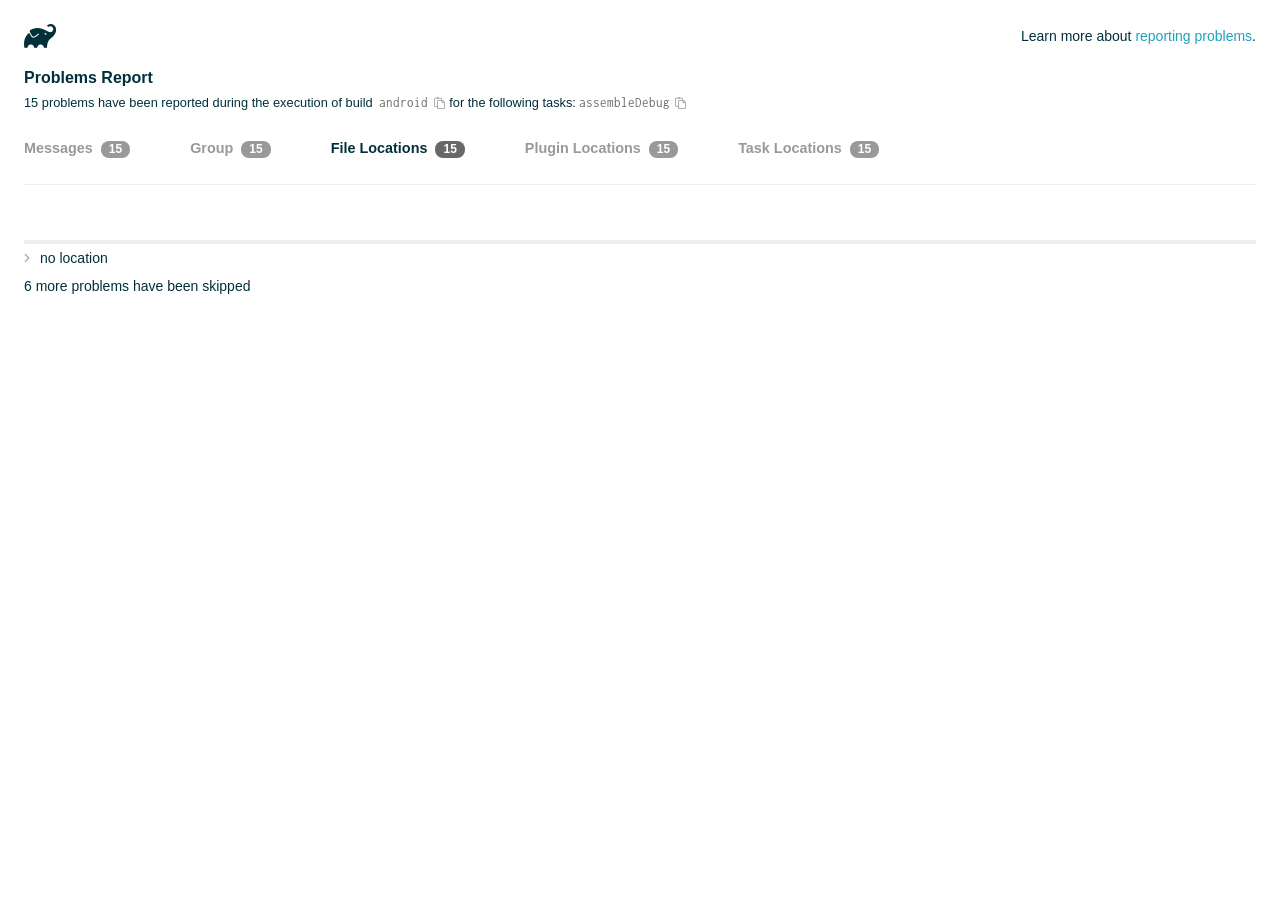
<file: android/build/reports/problems/problems-report.html>
<!DOCTYPE html>

<html lang="en">
<head>
    <!-- Required meta tags -->
    <meta charset="utf-8">
    <meta name="viewport" content="width=device-width, initial-scale=1, shrink-to-fit=no">

                    <style type="text/css">
                /*! normalize.css v7.0.0 | MIT License | github.com/necolas/normalize.css */
html {
    line-height: 1.15;
    -ms-text-size-adjust: 100%;
    -webkit-text-size-adjust: 100%
}

body {
    margin: 0
}

article, aside, footer, header, nav, section {
    display: block
}

h1 {
    font-size: 2em;
    margin: .67em 0
}

figcaption, figure, main {
    display: block
}

figure {
    margin: 1em 40px
}

hr {
    box-sizing: content-box;
    height: 0;
    overflow: visible
}

pre {
    font-family: monospace, monospace;
    font-size: 1em
}

a {
    background-color: transparent;
    -webkit-text-decoration-skip: objects
}

abbr[title] {
    border-bottom: none;
    text-decoration: underline;
    text-decoration: underline dotted
}

b, strong {
    font-weight: inherit
}

b, strong {
    font-weight: bolder
}

code, kbd, samp {
    font-family: monospace, monospace;
    font-size: 1em
}

dfn {
    font-style: italic
}

mark {
    background-color: #ff0;
    color: #000
}

small {
    font-size: 80%
}

sub, sup {
    font-size: 75%;
    line-height: 0;
    position: relative;
    vertical-align: baseline
}

sub {
    bottom: -.25em
}

sup {
    top: -.5em
}

audio, video {
    display: inline-block
}

audio:not([controls]) {
    display: none;
    height: 0
}

img {
    border-style: none
}

svg:not(:root) {
    overflow: hidden
}

button, input, optgroup, select, textarea {
    font-family: sans-serif;
    font-size: 100%;
    line-height: 1.15;
    margin: 0
}

button, input {
    overflow: visible
}

button, select {
    text-transform: none
}

[type=reset], [type=submit], button, html [type=button] {
    -webkit-appearance: button
}

[type=button]::-moz-focus-inner, [type=reset]::-moz-focus-inner, [type=submit]::-moz-focus-inner, button::-moz-focus-inner {
    border-style: none;
    padding: 0
}

[type=button]:-moz-focusring, [type=reset]:-moz-focusring, [type=submit]:-moz-focusring, button:-moz-focusring {
    outline: 1px dotted ButtonText
}

fieldset {
    padding: .35em .75em .625em
}

legend {
    box-sizing: border-box;
    color: inherit;
    display: table;
    max-width: 100%;
    padding: 0;
    white-space: normal
}

progress {
    display: inline-block;
    vertical-align: baseline
}

textarea {
    overflow: auto
}

[type=checkbox], [type=radio] {
    box-sizing: border-box;
    padding: 0
}

[type=number]::-webkit-inner-spin-button, [type=number]::-webkit-outer-spin-button {
    height: auto
}

[type=search] {
    -webkit-appearance: textfield;
    outline-offset: -2px
}

[type=search]::-webkit-search-cancel-button, [type=search]::-webkit-search-decoration {
    -webkit-appearance: none
}

::-webkit-file-upload-button {
    -webkit-appearance: button;
    font: inherit
}

details, menu {
    display: block
}

summary {
    display: list-item
}

canvas {
    display: inline-block
}

template {
    display: none
}

[hidden] {
    display: none
}

/* configuration cache styles */

.report-wrapper {
    margin: 0;
    padding: 0 24px;
}

.gradle-logo {
    width: 32px;
    height: 24px;
    background-image: url("[data-uri]");
    background-size: contain;
}

.header {
    display: flex;
    flex-wrap: wrap;
    position: fixed;
    top: 0;
    left: 0;
    width: 100%;
    padding: 24px 24px 0 24px;
    background-color: white;
    z-index: 1;
}

.learn-more {
    margin-left: auto;
    align-self: center;
    font-size: 0.875rem;
    font-weight: normal;
}

.title {
    display: flex;
    align-items: center;
    padding: 18px 0 24px 0;
    flex: 1 0 100%;
}

.content {
    font-size: 0.875rem;
    padding: 240px 0 48px;
    overflow-x: auto;
    white-space: nowrap;
}

.content ol:first-of-type {
    margin: 0;
}

.tree-btn {
    cursor: pointer;
    display: inline-block;
    width: 16px;
    height: 16px;
    background-size: contain;
    background-repeat: no-repeat;
    vertical-align: middle;
    margin-top: -0.2em;
}

.tree-btn.collapsed {
    background-image: url('data:image/svg+xml;utf8,<svg xmlns="http://www.w3.org/2000/svg" viewBox="0 0 192 512"><path d="M166.9 264.5l-117.8 116c-4.7 4.7-12.3 4.7-17 0l-7.1-7.1c-4.7-4.7-4.7-12.3 0-17L127.3 256 25.1 155.6c-4.7-4.7-4.7-12.3 0-17l7.1-7.1c4.7-4.7 12.3-4.7 17 0l117.8 116c4.6 4.7 4.6 12.3-.1 17z" fill="%23999999" stroke="%23999999"/></svg>');
}

.tree-btn.expanded {
    background-image: url('data:image/svg+xml;utf8,<svg xmlns="http://www.w3.org/2000/svg" viewBox="0 0 256 512"><path d="M119.5 326.9L3.5 209.1c-4.7-4.7-4.7-12.3 0-17l7.1-7.1c4.7-4.7 12.3-4.7 17 0L128 287.3l100.4-102.2c4.7-4.7 12.3-4.7 17 0l7.1 7.1c4.7 4.7 4.7 12.3 0 17L136.5 327c-4.7 4.6-12.3 4.6-17-.1z" fill="%23999999" stroke="%23999999"/></svg>');
}

ul .tree-btn {
    margin-right: 3px;
}

.leaf-icon {
    display: inline-block;
    width: 16px;
    height: 16px;
    background-image: url('data:image/svg+xml;utf8,<svg xmlns="http://www.w3.org/2000/svg" viewBox="0 0 256 512"><path d="M32 256 H224" stroke="%23999999" stroke-width="48" stroke-linecap="round"/></svg>');
    background-size: contain;
    background-repeat: no-repeat;
    vertical-align: middle;
    margin-top: -0.2em;
}

.invisible-text {
    user-select: all; /* Allow the text to be selectable */
    color: transparent; /* Hide the text */
    text-indent: -9999px; /* Move the text out of view */
    position: relative;
    white-space: pre; /* Preserve meaningful whitespace in the invisible text for copying */
}

.text-for-copy {
    display: inline-block;
}

.enum-icon {
    display: inline-block;
    width: 16px;
    height: 16px;
    background-image: url('data:image/svg+xml;utf8,<svg xmlns="http://www.w3.org/2000/svg" viewBox="0 0 1024 1024"><circle cx="512" cy="512" r="200" /></svg>');
    background-size: contain;
    background-repeat: no-repeat;
    vertical-align: middle;
    margin-inline-start: 0.5ex;
    margin-inline-end: 0.5ex;
    margin-top: -0.2em;
}

.error-icon {
    display: inline-block;
    width: 16px;
    height: 16px;
    background-image: url('data:image/svg+xml;utf8,<svg xmlns="http://www.w3.org/2000/svg" viewBox="0 0 320 512"><path d="M193.94 256L296.5 153.44l21.15-21.15c3.12-3.12 3.12-8.19 0-11.31l-22.63-22.63c-3.12-3.12-8.19-3.12-11.31 0L160 222.06 36.29 98.34c-3.12-3.12-8.19-3.12-11.31 0L2.34 120.97c-3.12 3.12-3.12 8.19 0 11.31L126.06 256 2.34 379.71c-3.12 3.12-3.12 8.19 0 11.31l22.63 22.63c3.12 3.12 8.19 3.12 11.31 0L160 289.94 262.56 392.5l21.15 21.15c3.12 3.12 8.19 3.12 11.31 0l22.63-22.63c3.12-3.12 3.12-8.19 0-11.31L193.94 256z" fill="%23FC461E" stroke="%23FC461E"/></svg>');
    background-size: contain;
    background-repeat: no-repeat;
    vertical-align: middle;
    margin-inline-start: 0.5ex;
    margin-inline-end: 0.5ex;
    margin-top: -0.2em;
}

.advice-icon {
    display: inline-block;
    width: 16px;
    height: 16px;
    background-image: url('data:image/svg+xml;utf8,<svg width="800px" height="800px" viewBox="-4.93 0 122.88 122.88" version="1.1" id="Layer_1" xmlns="http://www.w3.org/2000/svg" xmlns:xlink="http://www.w3.org/1999/xlink"  style="enable-background:new 0 0 113.01 122.88" xml:space="preserve"><g><path d="M44.13,102.06c-1.14,0.03-2.14-0.81-2.3-1.96c-0.17-1.2,0.64-2.31,1.82-2.54c-1.3-7.37-4.85-11.43-8.6-15.72 c-2.92-3.34-5.95-6.81-8.34-11.92c-2.35-5.03-3.64-10.23-3.6-15.63c0.05-5.4,1.42-10.96,4.4-16.71c0.02-0.04,0.04-0.07,0.06-0.11 l0,0c3.91-6.62,9.38-11.04,15.47-13.52c5.11-2.09,10.66-2.8,16.1-2.3c5.42,0.5,10.73,2.2,15.37,4.94 c5.9,3.49,10.75,8.67,13.42,15.21c1.44,3.54,2.42,7.49,2.54,11.82c0.12,4.31-0.62,8.96-2.61,13.88 c-2.66,6.59-6.18,10.68-9.47,14.51c-3.03,3.53-5.85,6.81-7.42,11.84c0.89,0.21,1.59,0.94,1.73,1.9c0.17,1.24-0.7,2.39-1.94,2.56 l-0.77,0.11c-0.14,1.09-0.23,2.26-0.27,3.51l0.25-0.04c1.24-0.17,2.39,0.7,2.56,1.94c0.17,1.24-0.7,2.39-1.94,2.56l-0.78,0.11 c0.01,0.15,0.02,0.3,0.03,0.45l0,0c0.07,0.88,0.08,1.73,0.03,2.54l0.13-0.02c1.25-0.15,2.38,0.74,2.54,1.98 c0.15,1.25-0.74,2.38-1.98,2.54l-1.68,0.21c-1.2,3.11-3.34,5.48-5.87,6.94c-1.74,1.01-3.67,1.59-5.61,1.71 c-1.97,0.12-3.96-0.25-5.78-1.13c-2.08-1.02-3.94-2.71-5.29-5.14c-0.65-0.33-1.13-0.97-1.23-1.75c-0.04-0.31-0.01-0.61,0.07-0.89 c-0.39-1.16-0.68-2.43-0.87-3.83l-0.07,0.01c-1.24,0.17-2.39-0.7-2.56-1.94c-0.17-1.24,0.7-2.39,1.94-2.56l0.54-0.08 C44.19,104.32,44.18,103.16,44.13,102.06L44.13,102.06z M2.18,58.86C1.01,58.89,0.04,57.98,0,56.81c-0.04-1.17,0.88-2.14,2.05-2.18 l8.7-0.3c1.17-0.04,2.14,0.88,2.18,2.05c0.04,1.17-0.88,2.14-2.05,2.18L2.18,58.86L2.18,58.86z M110.68,50.25 c1.16-0.12,2.2,0.73,2.32,1.89c0.12,1.16-0.73,2.2-1.89,2.32l-8.66,0.91c-1.16,0.12-2.2-0.73-2.32-1.89 c-0.12-1.16,0.73-2.2,1.89-2.32L110.68,50.25L110.68,50.25z M94.91,14.78c0.65-0.97,1.96-1.23,2.93-0.58 c0.97,0.65,1.23,1.96,0.58,2.93l-4.84,7.24c-0.65,0.97-1.96,1.23-2.93,0.58c-0.97-0.65-1.23-1.96-0.58-2.93L94.91,14.78 L94.91,14.78z M57.63,2.06c0.03-1.17,1-2.09,2.16-2.06c1.17,0.03,2.09,1,2.06,2.16l-0.22,8.7c-0.03,1.17-1,2.09-2.16,2.06 c-1.17-0.03-2.09-1-2.06-2.16L57.63,2.06L57.63,2.06z M13.88,15.53c-0.86-0.8-0.9-2.14-0.11-2.99c0.8-0.86,2.14-0.9,2.99-0.11 l6.37,5.94c0.86,0.8,0.9,2.14,0.11,2.99c-0.8,0.86-2.14,0.9-2.99,0.11L13.88,15.53L13.88,15.53z M47.88,96.95l18.49-2.63 c1.59-6.7,5.05-10.73,8.8-15.08c3.08-3.58,6.36-7.4,8.76-13.34c1.76-4.35,2.41-8.43,2.31-12.19c-0.1-3.75-0.96-7.21-2.24-10.34 c-2.3-5.63-6.51-10.11-11.65-13.15c-4.11-2.43-8.8-3.94-13.59-4.37c-4.77-0.44-9.64,0.19-14.13,2.02 c-5.26,2.15-9.99,5.97-13.39,11.72c-2.64,5.12-3.86,10.02-3.9,14.73c-0.04,4.74,1.11,9.33,3.2,13.8c2.13,4.56,4.97,7.8,7.69,10.92 C42.47,83.9,46.48,88.49,47.88,96.95L47.88,96.95z M65.62,99.02l-17.27,2.45c0.05,1.1,0.07,2.25,0.05,3.47l17.05-2.42 C65.47,101.29,65.52,100.12,65.62,99.02L65.62,99.02z M48.49,109.52c0.12,0.92,0.3,1.76,0.53,2.54l16.55-2.04 c0.11-0.86,0.13-1.77,0.05-2.74l0,0l0-0.02l-0.01-0.17L48.49,109.52L48.49,109.52z M51.37,116.36c0.64,0.67,1.35,1.19,2.1,1.55 c1.15,0.56,2.42,0.79,3.67,0.72c1.29-0.08,2.57-0.47,3.74-1.15c1.1-0.64,2.09-1.53,2.88-2.65L51.37,116.36L51.37,116.36z"/></g></svg>');
    background-size: contain;
    background-repeat: no-repeat;
    vertical-align: middle;
    margin-inline-start: 0.5ex;
    margin-inline-end: 0.5ex;
    margin-top: -0.2em;
}

.warning-icon {
    display: inline-block;
    width: 13px;
    height: 13px;
    background-image: url('data:image/svg+xml;utf8,<svg xmlns="http://www.w3.org/2000/svg" viewBox="0 0 576 512"><path d="M270.2 160h35.5c3.4 0 6.1 2.8 6 6.2l-7.5 196c-.1 3.2-2.8 5.8-6 5.8h-20.5c-3.2 0-5.9-2.5-6-5.8l-7.5-196c-.1-3.4 2.6-6.2 6-6.2zM288 388c-15.5 0-28 12.5-28 28s12.5 28 28 28 28-12.5 28-28-12.5-28-28-28zm281.5 52L329.6 24c-18.4-32-64.7-32-83.2 0L6.5 440c-18.4 31.9 4.6 72 41.6 72H528c36.8 0 60-40 41.5-72zM528 480H48c-12.3 0-20-13.3-13.9-24l240-416c6.1-10.6 21.6-10.7 27.7 0l240 416c6.2 10.6-1.5 24-13.8 24z" fill="%23DEAD22" stroke="%23DEAD22"/></svg>');
    background-size: contain;
    background-repeat: no-repeat;
    vertical-align: middle;
    margin-inline-start: 0.3ex;
    margin-inline-end: 1.1ex;
    margin-top: -0.1em;
}

.documentation-button {
    cursor: pointer;
    display: inline-block;
    width: 13px;
    height: 13px;
    background-image: url('data:image/svg+xml;utf8,<svg xmlns="http://www.w3.org/2000/svg" viewBox="0 0 512 512"><path d="M256 340c-15.464 0-28 12.536-28 28s12.536 28 28 28 28-12.536 28-28-12.536-28-28-28zm7.67-24h-16c-6.627 0-12-5.373-12-12v-.381c0-70.343 77.44-63.619 77.44-107.408 0-20.016-17.761-40.211-57.44-40.211-29.144 0-44.265 9.649-59.211 28.692-3.908 4.98-11.054 5.995-16.248 2.376l-13.134-9.15c-5.625-3.919-6.86-11.771-2.645-17.177C185.658 133.514 210.842 116 255.67 116c52.32 0 97.44 29.751 97.44 80.211 0 67.414-77.44 63.849-77.44 107.408V304c0 6.627-5.373 12-12 12zM256 40c118.621 0 216 96.075 216 216 0 119.291-96.61 216-216 216-119.244 0-216-96.562-216-216 0-119.203 96.602-216 216-216m0-32C119.043 8 8 119.083 8 256c0 136.997 111.043 248 248 248s248-111.003 248-248C504 119.083 392.957 8 256 8z" fill="%23999999" stroke="%23999999"/></svg>');
    background-size: contain;
    background-repeat: no-repeat;
    vertical-align: middle;
    margin-inline-start: 0.5ex;
    margin-inline-end: 0.5ex;
    margin-top: -0.2em;
}

.documentation-button::selection {
    color: transparent;
}

.documentation-button:hover {
    color: transparent;
}

.copy-button {
    cursor: pointer;
    display: inline-block;
    width: 12px;
    height: 12px;
    background-image: url('data:image/svg+xml;utf8,<svg xmlns="http://www.w3.org/2000/svg" viewBox="0 0 448 512"><path d="M433.941 193.941l-51.882-51.882A48 48 0 0 0 348.118 128H320V80c0-26.51-21.49-48-48-48h-66.752C198.643 13.377 180.858 0 160 0s-38.643 13.377-45.248 32H48C21.49 32 0 53.49 0 80v288c0 26.51 21.49 48 48 48h80v48c0 26.51 21.49 48 48 48h224c26.51 0 48-21.49 48-48V227.882a48 48 0 0 0-14.059-33.941zm-22.627 22.627a15.888 15.888 0 0 1 4.195 7.432H352v-63.509a15.88 15.88 0 0 1 7.431 4.195l51.883 51.882zM160 30c9.941 0 18 8.059 18 18s-8.059 18-18 18-18-8.059-18-18 8.059-18 18-18zM48 384c-8.822 0-16-7.178-16-16V80c0-8.822 7.178-16 16-16h66.752c6.605 18.623 24.389 32 45.248 32s38.643-13.377 45.248-32H272c8.822 0 16 7.178 16 16v48H176c-26.51 0-48 21.49-48 48v208H48zm352 96H176c-8.822 0-16-7.178-16-16V176c0-8.822 7.178-16 16-16h144v72c0 13.2 10.8 24 24 24h72v208c0 8.822-7.178 16-16 16z" fill="%23999999" stroke="%23999999"/></svg>');
    background-size: contain;
    background-repeat: no-repeat;
    vertical-align: middle;
    margin-inline-start: 0.5ex;
    margin-top: -0.2em;
}

.groups{
    display: flex;
    border-bottom: 1px solid #EDEEEF;
    flex: 1 0 100%;
}

.uncategorized {
    display: flex;
    border-top: 4px solid #EDEEEF;
    flex: 1 0 100%;
}

.group-selector {
    padding: 0 52px 24px 0;
    font-size: 0.9rem;
    font-weight: bold;
    color: #999999;
    cursor: pointer;
}

.group-selector__count {
    margin: 0 8px;
    border-radius: 8px;
    background-color: #999;
    color: #fff;
    padding: 1px 8px 2px;
    font-size: 0.75rem;
}

.group-selector--active {
    color: #02303A;
    cursor: auto;
}

.group-selector--active .group-selector__count {
    background-color: #686868;
}

.group-selector--disabled {
    cursor: not-allowed;
}

.accordion-header {
    cursor: pointer;
}

.container {
    padding-left: 0.5em;
    padding-right: 0.5em;
}

.stacktrace {
    border-radius: 4px;
    overflow-x: auto;
    padding: 0.5rem;
    margin-bottom: 0;
    min-width: 1000px;
}

/* Lato (bold, regular) */
@font-face {
    font-display: swap;
    font-family: Lato;
    font-weight: 500;
    font-style: normal;
    src: url("https://assets.gradle.com/lato/fonts/lato-semibold/lato-semibold.woff2") format("woff2"),
    url("https://assets.gradle.com/lato/fonts/lato-semibold/lato-semibold.woff") format("woff");
}

@font-face {
    font-display: swap;
    font-family: Lato;
    font-weight: bold;
    font-style: normal;
    src: url("https://assets.gradle.com/lato/fonts/lato-bold/lato-bold.woff2") format("woff2"),
    url("https://assets.gradle.com/lato/fonts/lato-bold/lato-bold.woff") format("woff");
}

* {
    -webkit-box-sizing: border-box;
    -moz-box-sizing: border-box;
    box-sizing: border-box;
}

html,
body {
    margin: 0;
    padding: 0;
}

html {
    font-family: "Lato", "Helvetica Neue", Arial, sans-serif;
    font-size: 16px;
    font-weight: 400;
    line-height: 1.5;
}

body {
    color: #02303A;
    background-color: #ffffff;
    -webkit-text-size-adjust: 100%;
    -ms-text-size-adjust: 100%;
    -webkit-font-smoothing: antialiased;
}


/* typography */
h1, h2, h3, h4, h5, h6 {
    color: #02303A;
    text-rendering: optimizeLegibility;
    margin: 0;
}

h1 {
    font-size: 1rem;
}

h2 {
    font-size: 0.9rem;
}

h3 {
    font-size: 1.125rem;
}

h4, h5, h6 {
    font-size: 0.875rem;
}

h1 code {
    font-weight: bold;
}

ul, ol, dl {
    list-style-position: outside;
    line-height: 1.6;
    padding: 0;
    margin: 0 0 0 20px;
    list-style-type: none;
}

li {
    line-height: 2;
}

a {
    color: #1DA2BD;
    text-decoration: none;
    transition: all 0.3s ease, visibility 0s;
}

a:hover {
    color: #35c1e4;
}

/* code */
code, pre {
    font-family: Inconsolata, Monaco, "Courier New", monospace;
    font-style: normal;
    font-variant-ligatures: normal;
    font-variant-caps: normal;
    font-variant-numeric: normal;
    font-variant-east-asian: normal;
    font-weight: normal;
    font-stretch: normal;
    color: #686868;
}

*:not(pre) > code {
    letter-spacing: 0;
    padding: 0.1em 0.5ex;
    text-rendering: optimizeSpeed;
    word-spacing: -0.15em;
    word-wrap: break-word;
}

pre {
    font-size: 0.75rem;
    line-height: 1.8;
    margin-top: 0;
    margin-bottom: 1.5em;
    padding: 1rem;
}

pre code {
    background-color: transparent;
    color: inherit;
    line-height: 1.8;
    font-size: 100%;
    padding: 0;
}

a code {
    color: #1BA8CB;
}

pre.code, pre.programlisting, pre.screen, pre.tt {
    background-color: #f7f7f8;
    border-radius: 4px;
    font-size: 1em;
    line-height: 1.45;
    margin-bottom: 1.25em;
    overflow-x: auto;
    padding: 1rem;
}

li em, p em {
    padding: 0 1px;
}

code em, tt em {
    text-decoration: none;
}

code + .copy-button {
    margin-inline-start: 0.2ex;
}

.java-exception {
    font-size: 0.75rem;
    padding-left: 24px;
}

.java-exception ul {
    margin: 0;
    line-height: inherit;
}

.java-exception code {
    white-space: pre;
}

.java-exception-part-toggle {
    user-select: none;
    cursor: pointer;
    border-radius: 2px;
    padding: 0.1em 0.2em;
    background: azure;
    color: #686868;
}

                </style>
    <!-- Inconsolata is used as a default monospace font in the report. -->
    <link rel="stylesheet" href="https://fonts.googleapis.com/css?family=Inconsolata:400,700" />

    <title>Gradle Configuration Cache</title>
</head>
<body>

<div id="playground"></div>

<div class="report" id="report">
    Loading...
</div>

<script type="text/javascript">
function configurationCacheProblems() { return (
// begin-report-data
{"diagnostics":[{"locations":[{}],"problem":[{"text":"Properties should be assigned using the 'propName = value' syntax. Setting a property via the Gradle-generated 'propName value' or 'propName(value)' syntax in Groovy DSL has been deprecated."}],"severity":"WARNING","problemDetails":[{"text":"This is scheduled to be removed in Gradle 10.0."}],"contextualLabel":"Properties should be assigned using the 'propName = value' syntax. Setting a property via the Gradle-generated 'propName value' or 'propName(value)' syntax in Groovy DSL has been deprecated.","documentationLink":"https://docs.gradle.org/8.14/userguide/upgrading_version_8.html#groovy_space_assignment_syntax","problemId":[{"name":"deprecation","displayName":"Deprecation"},{"name":"properties-should-be-assigned-using-the-propname-value-syntax-setting-a-property-via-the-gradle-generated-propname-value-or-propname-value-syntax-in-groovy-dsl","displayName":"Properties should be assigned using the 'propName = value' syntax. Setting a property via the Gradle-generated 'propName value' or 'propName(value)' syntax in Groovy DSL has been deprecated."}],"solutions":[[{"text":"Use assignment ('group = <value>') instead."}]]},{"locations":[{}],"problem":[{"text":"Properties should be assigned using the 'propName = value' syntax. Setting a property via the Gradle-generated 'propName value' or 'propName(value)' syntax in Groovy DSL has been deprecated."}],"severity":"WARNING","problemDetails":[{"text":"This is scheduled to be removed in Gradle 10.0."}],"contextualLabel":"Properties should be assigned using the 'propName = value' syntax. Setting a property via the Gradle-generated 'propName value' or 'propName(value)' syntax in Groovy DSL has been deprecated.","documentationLink":"https://docs.gradle.org/8.14/userguide/upgrading_version_8.html#groovy_space_assignment_syntax","problemId":[{"name":"deprecation","displayName":"Deprecation"},{"name":"properties-should-be-assigned-using-the-propname-value-syntax-setting-a-property-via-the-gradle-generated-propname-value-or-propname-value-syntax-in-groovy-dsl","displayName":"Properties should be assigned using the 'propName = value' syntax. Setting a property via the Gradle-generated 'propName value' or 'propName(value)' syntax in Groovy DSL has been deprecated."}],"solutions":[[{"text":"Use assignment ('version = <value>') instead."}]]},{"locations":[{}],"problem":[{"text":"Properties should be assigned using the 'propName = value' syntax. Setting a property via the Gradle-generated 'propName value' or 'propName(value)' syntax in Groovy DSL has been deprecated."}],"severity":"WARNING","problemDetails":[{"text":"This is scheduled to be removed in Gradle 10.0."}],"contextualLabel":"Properties should be assigned using the 'propName = value' syntax. Setting a property via the Gradle-generated 'propName value' or 'propName(value)' syntax in Groovy DSL has been deprecated.","documentationLink":"https://docs.gradle.org/8.14/userguide/upgrading_version_8.html#groovy_space_assignment_syntax","problemId":[{"name":"deprecation","displayName":"Deprecation"},{"name":"properties-should-be-assigned-using-the-propname-value-syntax-setting-a-property-via-the-gradle-generated-propname-value-or-propname-value-syntax-in-groovy-dsl","displayName":"Properties should be assigned using the 'propName = value' syntax. Setting a property via the Gradle-generated 'propName value' or 'propName(value)' syntax in Groovy DSL has been deprecated."}],"solutions":[[{"text":"Use assignment ('namespace = <value>') instead."}]]},{"locations":[{}],"problem":[{"text":"Properties should be assigned using the 'propName = value' syntax. Setting a property via the Gradle-generated 'propName value' or 'propName(value)' syntax in Groovy DSL has been deprecated."}],"severity":"WARNING","problemDetails":[{"text":"This is scheduled to be removed in Gradle 10.0."}],"contextualLabel":"Properties should be assigned using the 'propName = value' syntax. Setting a property via the Gradle-generated 'propName value' or 'propName(value)' syntax in Groovy DSL has been deprecated.","documentationLink":"https://docs.gradle.org/8.14/userguide/upgrading_version_8.html#groovy_space_assignment_syntax","problemId":[{"name":"deprecation","displayName":"Deprecation"},{"name":"properties-should-be-assigned-using-the-propname-value-syntax-setting-a-property-via-the-gradle-generated-propname-value-or-propname-value-syntax-in-groovy-dsl","displayName":"Properties should be assigned using the 'propName = value' syntax. Setting a property via the Gradle-generated 'propName value' or 'propName(value)' syntax in Groovy DSL has been deprecated."}],"solutions":[[{"text":"Use assignment ('buildConfig = <value>') instead."}]]},{"locations":[{}],"problem":[{"text":"Properties should be assigned using the 'propName = value' syntax. Setting a property via the Gradle-generated 'propName value' or 'propName(value)' syntax in Groovy DSL has been deprecated."}],"severity":"WARNING","problemDetails":[{"text":"This is scheduled to be removed in Gradle 10.0."}],"contextualLabel":"Properties should be assigned using the 'propName = value' syntax. Setting a property via the Gradle-generated 'propName value' or 'propName(value)' syntax in Groovy DSL has been deprecated.","documentationLink":"https://docs.gradle.org/8.14/userguide/upgrading_version_8.html#groovy_space_assignment_syntax","problemId":[{"name":"deprecation","displayName":"Deprecation"},{"name":"properties-should-be-assigned-using-the-propname-value-syntax-setting-a-property-via-the-gradle-generated-propname-value-or-propname-value-syntax-in-groovy-dsl","displayName":"Properties should be assigned using the 'propName = value' syntax. Setting a property via the Gradle-generated 'propName value' or 'propName(value)' syntax in Groovy DSL has been deprecated."}],"solutions":[[{"text":"Use assignment ('group = <value>') instead."}]]},{"locations":[{}],"problem":[{"text":"Properties should be assigned using the 'propName = value' syntax. Setting a property via the Gradle-generated 'propName value' or 'propName(value)' syntax in Groovy DSL has been deprecated."}],"severity":"WARNING","problemDetails":[{"text":"This is scheduled to be removed in Gradle 10.0."}],"contextualLabel":"Properties should be assigned using the 'propName = value' syntax. Setting a property via the Gradle-generated 'propName value' or 'propName(value)' syntax in Groovy DSL has been deprecated.","documentationLink":"https://docs.gradle.org/8.14/userguide/upgrading_version_8.html#groovy_space_assignment_syntax","problemId":[{"name":"deprecation","displayName":"Deprecation"},{"name":"properties-should-be-assigned-using-the-propname-value-syntax-setting-a-property-via-the-gradle-generated-propname-value-or-propname-value-syntax-in-groovy-dsl","displayName":"Properties should be assigned using the 'propName = value' syntax. Setting a property via the Gradle-generated 'propName value' or 'propName(value)' syntax in Groovy DSL has been deprecated."}],"solutions":[[{"text":"Use assignment ('version = <value>') instead."}]]},{"locations":[{}],"problem":[{"text":"Properties should be assigned using the 'propName = value' syntax. Setting a property via the Gradle-generated 'propName value' or 'propName(value)' syntax in Groovy DSL has been deprecated."}],"severity":"WARNING","problemDetails":[{"text":"This is scheduled to be removed in Gradle 10.0."}],"contextualLabel":"Properties should be assigned using the 'propName = value' syntax. Setting a property via the Gradle-generated 'propName value' or 'propName(value)' syntax in Groovy DSL has been deprecated.","documentationLink":"https://docs.gradle.org/8.14/userguide/upgrading_version_8.html#groovy_space_assignment_syntax","problemId":[{"name":"deprecation","displayName":"Deprecation"},{"name":"properties-should-be-assigned-using-the-propname-value-syntax-setting-a-property-via-the-gradle-generated-propname-value-or-propname-value-syntax-in-groovy-dsl","displayName":"Properties should be assigned using the 'propName = value' syntax. Setting a property via the Gradle-generated 'propName value' or 'propName(value)' syntax in Groovy DSL has been deprecated."}],"solutions":[[{"text":"Use assignment ('namespace = <value>') instead."}]]},{"locations":[{}],"problem":[{"text":"Properties should be assigned using the 'propName = value' syntax. Setting a property via the Gradle-generated 'propName value' or 'propName(value)' syntax in Groovy DSL has been deprecated."}],"severity":"WARNING","problemDetails":[{"text":"This is scheduled to be removed in Gradle 10.0."}],"contextualLabel":"Properties should be assigned using the 'propName = value' syntax. Setting a property via the Gradle-generated 'propName value' or 'propName(value)' syntax in Groovy DSL has been deprecated.","documentationLink":"https://docs.gradle.org/8.14/userguide/upgrading_version_8.html#groovy_space_assignment_syntax","problemId":[{"name":"deprecation","displayName":"Deprecation"},{"name":"properties-should-be-assigned-using-the-propname-value-syntax-setting-a-property-via-the-gradle-generated-propname-value-or-propname-value-syntax-in-groovy-dsl","displayName":"Properties should be assigned using the 'propName = value' syntax. Setting a property via the Gradle-generated 'propName value' or 'propName(value)' syntax in Groovy DSL has been deprecated."}],"solutions":[[{"text":"Use assignment ('buildConfig = <value>') instead."}]]},{"locations":[{}],"problem":[{"text":"Properties should be assigned using the 'propName = value' syntax. Setting a property via the Gradle-generated 'propName value' or 'propName(value)' syntax in Groovy DSL has been deprecated."}],"severity":"WARNING","problemDetails":[{"text":"This is scheduled to be removed in Gradle 10.0."}],"contextualLabel":"Properties should be assigned using the 'propName = value' syntax. Setting a property via the Gradle-generated 'propName value' or 'propName(value)' syntax in Groovy DSL has been deprecated.","documentationLink":"https://docs.gradle.org/8.14/userguide/upgrading_version_8.html#groovy_space_assignment_syntax","problemId":[{"name":"deprecation","displayName":"Deprecation"},{"name":"properties-should-be-assigned-using-the-propname-value-syntax-setting-a-property-via-the-gradle-generated-propname-value-or-propname-value-syntax-in-groovy-dsl","displayName":"Properties should be assigned using the 'propName = value' syntax. Setting a property via the Gradle-generated 'propName value' or 'propName(value)' syntax in Groovy DSL has been deprecated."}],"solutions":[[{"text":"Use assignment ('group = <value>') instead."}]]},{"locations":[{}],"problem":[{"text":"Properties should be assigned using the 'propName = value' syntax. Setting a property via the Gradle-generated 'propName value' or 'propName(value)' syntax in Groovy DSL has been deprecated."}],"severity":"WARNING","problemDetails":[{"text":"This is scheduled to be removed in Gradle 10.0."}],"contextualLabel":"Properties should be assigned using the 'propName = value' syntax. Setting a property via the Gradle-generated 'propName value' or 'propName(value)' syntax in Groovy DSL has been deprecated.","documentationLink":"https://docs.gradle.org/8.14/userguide/upgrading_version_8.html#groovy_space_assignment_syntax","problemId":[{"name":"deprecation","displayName":"Deprecation"},{"name":"properties-should-be-assigned-using-the-propname-value-syntax-setting-a-property-via-the-gradle-generated-propname-value-or-propname-value-syntax-in-groovy-dsl","displayName":"Properties should be assigned using the 'propName = value' syntax. Setting a property via the Gradle-generated 'propName value' or 'propName(value)' syntax in Groovy DSL has been deprecated."}],"solutions":[[{"text":"Use assignment ('version = <value>') instead."}]]},{"locations":[{}],"problem":[{"text":"Properties should be assigned using the 'propName = value' syntax. Setting a property via the Gradle-generated 'propName value' or 'propName(value)' syntax in Groovy DSL has been deprecated."}],"severity":"WARNING","problemDetails":[{"text":"This is scheduled to be removed in Gradle 10.0."}],"contextualLabel":"Properties should be assigned using the 'propName = value' syntax. Setting a property via the Gradle-generated 'propName value' or 'propName(value)' syntax in Groovy DSL has been deprecated.","documentationLink":"https://docs.gradle.org/8.14/userguide/upgrading_version_8.html#groovy_space_assignment_syntax","problemId":[{"name":"deprecation","displayName":"Deprecation"},{"name":"properties-should-be-assigned-using-the-propname-value-syntax-setting-a-property-via-the-gradle-generated-propname-value-or-propname-value-syntax-in-groovy-dsl","displayName":"Properties should be assigned using the 'propName = value' syntax. Setting a property via the Gradle-generated 'propName value' or 'propName(value)' syntax in Groovy DSL has been deprecated."}],"solutions":[[{"text":"Use assignment ('namespace = <value>') instead."}]]},{"locations":[{}],"problem":[{"text":"Properties should be assigned using the 'propName = value' syntax. Setting a property via the Gradle-generated 'propName value' or 'propName(value)' syntax in Groovy DSL has been deprecated."}],"severity":"WARNING","problemDetails":[{"text":"This is scheduled to be removed in Gradle 10.0."}],"contextualLabel":"Properties should be assigned using the 'propName = value' syntax. Setting a property via the Gradle-generated 'propName value' or 'propName(value)' syntax in Groovy DSL has been deprecated.","documentationLink":"https://docs.gradle.org/8.14/userguide/upgrading_version_8.html#groovy_space_assignment_syntax","problemId":[{"name":"deprecation","displayName":"Deprecation"},{"name":"properties-should-be-assigned-using-the-propname-value-syntax-setting-a-property-via-the-gradle-generated-propname-value-or-propname-value-syntax-in-groovy-dsl","displayName":"Properties should be assigned using the 'propName = value' syntax. Setting a property via the Gradle-generated 'propName value' or 'propName(value)' syntax in Groovy DSL has been deprecated."}],"solutions":[[{"text":"Use assignment ('compileSdk = <value>') instead."}]]},{"locations":[{}],"problem":[{"text":"Properties should be assigned using the 'propName = value' syntax. Setting a property via the Gradle-generated 'propName value' or 'propName(value)' syntax in Groovy DSL has been deprecated."}],"severity":"WARNING","problemDetails":[{"text":"This is scheduled to be removed in Gradle 10.0."}],"contextualLabel":"Properties should be assigned using the 'propName = value' syntax. Setting a property via the Gradle-generated 'propName value' or 'propName(value)' syntax in Groovy DSL has been deprecated.","documentationLink":"https://docs.gradle.org/8.14/userguide/upgrading_version_8.html#groovy_space_assignment_syntax","problemId":[{"name":"deprecation","displayName":"Deprecation"},{"name":"properties-should-be-assigned-using-the-propname-value-syntax-setting-a-property-via-the-gradle-generated-propname-value-or-propname-value-syntax-in-groovy-dsl","displayName":"Properties should be assigned using the 'propName = value' syntax. Setting a property via the Gradle-generated 'propName value' or 'propName(value)' syntax in Groovy DSL has been deprecated."}],"solutions":[[{"text":"Use assignment ('buildConfig = <value>') instead."}]]},{"locations":[{}],"problem":[{"text":"Properties should be assigned using the 'propName = value' syntax. Setting a property via the Gradle-generated 'propName value' or 'propName(value)' syntax in Groovy DSL has been deprecated."}],"severity":"WARNING","problemDetails":[{"text":"This is scheduled to be removed in Gradle 10.0."}],"contextualLabel":"Properties should be assigned using the 'propName = value' syntax. Setting a property via the Gradle-generated 'propName value' or 'propName(value)' syntax in Groovy DSL has been deprecated.","documentationLink":"https://docs.gradle.org/8.14/userguide/upgrading_version_8.html#groovy_space_assignment_syntax","problemId":[{"name":"deprecation","displayName":"Deprecation"},{"name":"properties-should-be-assigned-using-the-propname-value-syntax-setting-a-property-via-the-gradle-generated-propname-value-or-propname-value-syntax-in-groovy-dsl","displayName":"Properties should be assigned using the 'propName = value' syntax. Setting a property via the Gradle-generated 'propName value' or 'propName(value)' syntax in Groovy DSL has been deprecated."}],"solutions":[[{"text":"Use assignment ('group = <value>') instead."}]]},{"locations":[{}],"problem":[{"text":"Properties should be assigned using the 'propName = value' syntax. Setting a property via the Gradle-generated 'propName value' or 'propName(value)' syntax in Groovy DSL has been deprecated."}],"severity":"WARNING","problemDetails":[{"text":"This is scheduled to be removed in Gradle 10.0."}],"contextualLabel":"Properties should be assigned using the 'propName = value' syntax. Setting a property via the Gradle-generated 'propName value' or 'propName(value)' syntax in Groovy DSL has been deprecated.","documentationLink":"https://docs.gradle.org/8.14/userguide/upgrading_version_8.html#groovy_space_assignment_syntax","problemId":[{"name":"deprecation","displayName":"Deprecation"},{"name":"properties-should-be-assigned-using-the-propname-value-syntax-setting-a-property-via-the-gradle-generated-propname-value-or-propname-value-syntax-in-groovy-dsl","displayName":"Properties should be assigned using the 'propName = value' syntax. Setting a property via the Gradle-generated 'propName value' or 'propName(value)' syntax in Groovy DSL has been deprecated."}],"solutions":[[{"text":"Use assignment ('version = <value>') instead."}]]}],"problemsReport":{"totalProblemCount":15,"buildName":"android","requestedTasks":"assembleDebug","documentationLink":"https://docs.gradle.org/8.14/userguide/reporting_problems.html","documentationLinkCaption":"Problem report","summaries":[{"problemId":[{"name":"deprecation","displayName":"Deprecation"},{"name":"properties-should-be-assigned-using-the-propname-value-syntax-setting-a-property-via-the-gradle-generated-propname-value-or-propname-value-syntax-in-groovy-dsl","displayName":"Properties should be assigned using the 'propName = value' syntax. Setting a property via the Gradle-generated 'propName value' or 'propName(value)' syntax in Groovy DSL has been deprecated."}],"count":6}]}}
// end-report-data
);}
</script>
                <script type="text/javascript">
                !function(n,t){"object"==typeof exports&&"object"==typeof module?module.exports=t():"function"==typeof define&&define.amd?define([],t):"object"==typeof exports?exports["configuration-cache-report"]=t():n["configuration-cache-report"]=t()}(this,(()=>(({70:function(){void 0===ArrayBuffer.isView&&(ArrayBuffer.isView=function(n){return null!=n&&null!=n.__proto__&&n.__proto__.__proto__===Int8Array.prototype.__proto__}),void 0===Math.imul&&(Math.imul=function(n,t){return(4294901760&n)*(65535&t)+(65535&n)*(0|t)|0}),this["configuration-cache-report"]=function(n){"use strict";var t,r,i,e,u,o,f,s,c,a,h,l,_,v,d,g,w,b,p,m,k,q,y,B,C,x,j,P,I,S,z,T,E,L,N,A,M,F,D,O,R,H,$,G,U,V,Q,Z,Y,W,K,X,J,nn,tn,rn,en,un,on,fn,sn,cn,an,hn,ln,_n,vn,dn,gn,wn,bn,pn,mn,kn,qn,yn,Bn,Cn,xn,jn,Pn,In,Sn,zn,Tn,En,Ln,Nn,An,Mn=Math.imul,Fn=ArrayBuffer.isView;function Dn(n,t){if(!(t>=0))throw _u(ce("Requested element count "+t+" is less than zero."));return function(n,t){if(!(t>=0))throw _u(ce("Requested element count "+t+" is less than zero."));if(0===t)return Ct();if(t>=n.length)return function(n){switch(n.length){case 0:return Ct();case 1:return qr(n[0]);default:return function(n){return Hr(function(n){return new It(n,!1)}(n))}(n)}}(n);if(1===t)return qr(n[0]);var r=0,i=Rr(),e=0,u=n.length;n:for(;e<u;){var o=n[e];if(e=e+1|0,i.d(o),(r=r+1|0)===t)break n}return i}(n,rt(n.length-t|0,0))}function On(n,t,r,i,e,u,o){return t=t===A?", ":t,r=r===A?"":r,i=i===A?"":i,e=e===A?-1:e,u=u===A?"...":u,o=o===A?null:o,function(n,t,r,i,e,u,o,f){r=r===A?", ":r,i=i===A?"":i,e=e===A?"":e,u=u===A?-1:u,o=o===A?"...":o,f=f===A?null:f,t.e(i);var s=0,c=0,a=n.length;n:for(;c<a;){var h=n[c];if(c=c+1|0,(s=s+1|0)>1&&t.e(r),!(u<0||s<=u))break n;Jt(t,h,f)}return u>=0&&s>u&&t.e(o),t.e(e),t}(n,Bi(),t,r,i,e,u,o).toString()}function Rn(n){return n.length-1|0}function Hn(n,t){if(null==t){var r=0,i=n.length-1|0;if(r<=i)do{var e=r;if(r=r+1|0,null==n[e])return e}while(r<=i)}else{var u=0,o=n.length-1|0;if(u<=o)do{var f=u;if(u=u+1|0,le(t,n[f]))return f}while(u<=o)}return-1}function $n(n,t,r,i,e,u,o){return t=t===A?", ":t,r=r===A?"":r,i=i===A?"":i,e=e===A?-1:e,u=u===A?"...":u,o=o===A?null:o,Gn(n,Bi(),t,r,i,e,u,o).toString()}function Gn(n,t,r,i,e,u,o,f){r=r===A?", ":r,i=i===A?"":i,e=e===A?"":e,u=u===A?-1:u,o=o===A?"...":o,f=f===A?null:f,t.e(i);var s=0,c=n.f();n:for(;c.g();){var a=c.h();if((s=s+1|0)>1&&t.e(r),!(u<0||s<=u))break n;Jt(t,a,f)}return u>=0&&s>u&&t.e(o),t.e(e),t}function Un(n){if(n.i())throw xu("List is empty.");return n.j(0)}function Vn(n){return new tt(n)}function Qn(n){if(Ke(n,Di)){var t;switch(n.k()){case 0:t=Ct();break;case 1:t=qr(Ke(n,Fi)?n.j(0):n.f().h());break;default:t=Zn(n)}return t}return xt(Xn(n))}function Zn(n){return Hr(n)}function Yn(n){if(Ke(n,Di)&&n.k()<=1)return Qn(n);var t=Xn(n);return function(n){var t=(n.k()/2|0)-1|0;if(t<0)return br();var r=jt(n),i=0;if(i<=t)do{var e=i;i=i+1|0;var u=n.j(e);n.f4(e,n.j(r)),n.f4(r,u),r=r-1|0}while(e!==t)}(t),t}function Wn(n,t){if(!(t>=0))throw _u(ce("Requested element count "+t+" is less than zero."));return function(n,t){if(!(t>=0))throw _u(ce("Requested element count "+t+" is less than zero."));if(0===t)return Ct();if(Ke(n,Di)){if(t>=n.k())return Qn(n);if(1===t)return qr(function(n){if(Ke(n,Fi))return Un(n);var t=n.f();if(!t.g())throw xu("Collection is empty.");return t.h()}(n))}var r=0,i=Rr(),e=n.f();n:for(;e.g();){var u=e.h();if(i.d(u),(r=r+1|0)===t)break n}return xt(i)}(n,rt(n.k()-t|0,0))}function Kn(n,t){if(!(t>=0))throw _u(ce("Requested element count "+t+" is less than zero."));if(0===t)return Ct();var r=n.k();if(t>=r)return Qn(n);if(1===t)return qr(Jn(n));var i=Rr();if(Ke(n,bi)){var e=r-t|0;if(e<r)do{var u=e;e=e+1|0,i.d(n.j(u))}while(e<r)}else for(var o=n.l(r-t|0);o.g();){var f=o.h();i.d(f)}return i}function Xn(n){return Ke(n,Di)?Zn(n):nt(n,Or())}function Jn(n){if(n.i())throw xu("List is empty.");return n.j(jt(n))}function nt(n,t){for(var r=n.f();r.g();){var i=r.h();t.d(i)}return t}function tt(n){this.n_1=n}function rt(n,t){return n<t?t:n}function it(n,t){return n>t?t:n}function et(n,t){return Kt().q(n,t,-1)}function ut(n,t){return new Ft(n,t)}function ot(n){var t=n.f();if(!t.g())return Ct();var r=t.h();if(!t.g())return qr(r);var i=Or();for(i.d(r);t.g();)i.d(t.h());return i}function ft(n){this.r_1=n}function st(n,t){this.s_1=n,this.t_1=t}function ct(){}function at(n){this.x_1=n,this.w_1=0}function ht(n,t){this.a1_1=n,at.call(this,n),_t().b1(t,this.a1_1.k()),this.w_1=t}function lt(){t=this}function _t(){return null==t&&new lt,t}function vt(){_t(),ct.call(this)}function dt(n){this.h1_1=n}function gt(n,t){return t===n?"(this Map)":Vi(t)}function wt(n,t){var r;n:{for(var i=n.o().f();i.g();){var e=i.h();if(le(e.j1(),t)){r=e;break n}}r=null}return r}function bt(){r=this}function pt(){return null==r&&new bt,r}function mt(n){this.q1_1=n,ct.call(this)}function kt(){pt(),this.n1_1=null,this.o1_1=null}function qt(){i=this}function yt(){return null==i&&new qt,i}function Bt(n){return n.length>0?ou(n):Ct()}function Ct(){return null==e&&new Pt,e}function xt(n){switch(n.k()){case 0:return Ct();case 1:return qr(n.j(0));default:return n}}function jt(n){return n.k()-1|0}function Pt(){e=this,this.z1_1=new ke(-1478467534,-1720727600)}function It(n,t){this.b2_1=n,this.c2_1=t}function St(){u=this}function zt(){return null==u&&new St,u}function Tt(n,t){return Ke(n,Di)?n.k():t}function Et(n,t){if(Ke(t,Di))return n.m(t);for(var r=!1,i=t.f();i.g();){var e=i.h();n.d(e)&&(r=!0)}return r}function Lt(){}function Nt(n,t){this.h2_1=n,this.g2_1=n.i2_1.l(function(n,t){if(!(0<=t&&t<=n.k()))throw du("Position index "+t+" must be in range ["+Ve(0,n.k())+"].");return n.k()-t|0}(n,t))}function At(n){vt.call(this),this.i2_1=n}function Mt(n){this.k2_1=n,this.j2_1=n.l2_1.f()}function Ft(n,t){this.l2_1=n,this.m2_1=t}function Dt(n){for(;n.n2_1.g();){var t=n.n2_1.h();if(n.q2_1.t2_1(t)===n.q2_1.s2_1)return n.p2_1=t,n.o2_1=1,br()}n.o2_1=0}function Ot(n){this.q2_1=n,this.n2_1=n.r2_1.f(),this.o2_1=-1,this.p2_1=null}function Rt(n,t,r){t=t===A||t,this.r2_1=n,this.s2_1=t,this.t2_1=r}function Ht(){return null==o&&new $t,o}function $t(){o=this,this.u2_1=new ke(1993859828,793161749)}function Gt(n,t,r){return Ut(Ut(n,r)-Ut(t,r)|0,r)}function Ut(n,t){var r=n%t|0;return r>=0?r:r+t|0}function Vt(){f=this,this.p_1=new Zt(1,0)}function Qt(){return null==f&&new Vt,f}function Zt(n,t){Qt(),Xt.call(this,n,t,1)}function Yt(n,t,r){Lt.call(this),this.d3_1=r,this.e3_1=t,this.f3_1=this.d3_1>0?n<=t:n>=t,this.g3_1=this.f3_1?n:this.e3_1}function Wt(){s=this}function Kt(){return null==s&&new Wt,s}function Xt(n,t,r){if(Kt(),0===r)throw _u("Step must be non-zero.");if(r===mr().MIN_VALUE)throw _u("Step must be greater than Int.MIN_VALUE to avoid overflow on negation.");this.z2_1=n,this.a3_1=function(n,t,r){var i;if(r>0)i=n>=t?t:t-Gt(t,n,r)|0;else{if(!(r<0))throw _u("Step is zero.");i=n<=t?t:t+Gt(n,t,0|-r)|0}return i}(n,t,r),this.b3_1=r}function Jt(n,t,r){null!=r?n.e(r(t)):null==t||nu(t)?n.e(t):t instanceof Mi?n.i3(t.h3_1):n.e(Vi(t))}function nr(n,t,r){if(n===t)return!0;if(!(r=r!==A&&r))return!1;var i=xi(n),e=xi(t);return i===e||le(new Mi(ne(Li(i).toLowerCase(),0)),new Mi(ne(Li(e).toLowerCase(),0)))}function tr(n){return re(n)-1|0}function rr(n,t,r,i){return r=r===A?0:r,(i=i!==A&&i)||"string"!=typeof n?ir(n,t,r,re(n),i):n.indexOf(t,r)}function ir(n,t,r,i,e,u){var o=(u=u!==A&&u)?et(it(r,tr(n)),rt(i,0)):Ve(rt(r,0),it(i,re(n)));if("string"==typeof n&&"string"==typeof t){var f=o.z2_1,s=o.a3_1,c=o.b3_1;if(c>0&&f<=s||c<0&&s<=f)do{var a=f;if(f=f+c|0,Ti(t,0,n,a,re(t),e))return a}while(a!==s)}else{var h=o.z2_1,l=o.a3_1,_=o.b3_1;if(_>0&&h<=l||_<0&&l<=h)do{var v=h;if(h=h+_|0,fr(t,0,n,v,re(t),e))return v}while(v!==l)}return-1}function er(n){var t=0,r=re(n)-1|0,i=!1;n:for(;t<=r;){var e=ji(ne(n,i?r:t));if(i){if(!e)break n;r=r-1|0}else e?t=t+1|0:i=!0}return ie(n,t,r+1|0)}function ur(n,t){return ce(ie(n,t.y2(),t.c3()+1|0))}function or(n,t,r,i,e){r=r===A?0:r,i=i!==A&&i,sr(e=e===A?0:e);var u,o,f=ou(t);return new hr(n,r,e,(u=f,o=i,function(n,t){var r=function(n,t,r,i){if(!i&&1===t.k()){var e=function(n){if(Ke(n,Fi))return function(n){var t;switch(n.k()){case 0:throw xu("List is empty.");case 1:t=n.j(0);break;default:throw _u("List has more than one element.")}return t}(n);var t=n.f();if(!t.g())throw xu("Collection is empty.");var r=t.h();if(t.g())throw _u("Collection has more than one element.");return r}(t),u=rr(n,e,r);return u<0?null:_r(u,e)}var o=Ve(rt(r,0),re(n));if("string"==typeof n){var f=o.z2_1,s=o.a3_1,c=o.b3_1;if(c>0&&f<=s||c<0&&s<=f)do{var a,h=f;f=f+c|0;n:{for(var l=t.f();l.g();){var _=l.h();if(Ti(_,0,n,h,_.length,i)){a=_;break n}}a=null}if(null!=a)return _r(h,a)}while(h!==s)}else{var v=o.z2_1,d=o.a3_1,g=o.b3_1;if(g>0&&v<=d||g<0&&d<=v)do{var w,b=v;v=v+g|0;n:{for(var p=t.f();p.g();){var m=p.h();if(fr(m,0,n,b,m.length,i)){w=m;break n}}w=null}if(null!=w)return _r(b,w)}while(b!==d)}return null}(n,u,t,o);return null==r?null:_r(r.t3_1,r.u3_1.length)}))}function fr(n,t,r,i,e,u){if(i<0||t<0||t>(re(n)-e|0)||i>(re(r)-e|0))return!1;var o=0;if(o<e)do{var f=o;if(o=o+1|0,!nr(ne(n,t+f|0),ne(r,i+f|0),u))return!1}while(o<e);return!0}function sr(n){if(!(n>=0))throw _u(ce("Limit must be non-negative, but was "+n))}function cr(n){if(n.l3_1<0)n.j3_1=0,n.m3_1=null;else{var t;if(n.o3_1.r3_1>0?(n.n3_1=n.n3_1+1|0,t=n.n3_1>=n.o3_1.r3_1):t=!1,t||n.l3_1>re(n.o3_1.p3_1))n.m3_1=Ve(n.k3_1,tr(n.o3_1.p3_1)),n.l3_1=-1;else{var r=n.o3_1.s3_1(n.o3_1.p3_1,n.l3_1);if(null==r)n.m3_1=Ve(n.k3_1,tr(n.o3_1.p3_1)),n.l3_1=-1;else{var i=r.v3(),e=r.w3();n.m3_1=function(n,t){return t<=mr().MIN_VALUE?Qt().p_1:Ve(n,t-1|0)}(n.k3_1,i),n.k3_1=i+e|0,n.l3_1=n.k3_1+(0===e?1:0)|0}}n.j3_1=1}}function ar(n){this.o3_1=n,this.j3_1=-1,this.k3_1=function(n,t,r){if(0>r)throw _u("Cannot coerce value to an empty range: maximum "+r+" is less than minimum 0.");return n<0?0:n>r?r:n}(n.q3_1,0,re(n.p3_1)),this.l3_1=this.k3_1,this.m3_1=null,this.n3_1=0}function hr(n,t,r,i){this.p3_1=n,this.q3_1=t,this.r3_1=r,this.s3_1=i}function lr(n,t){this.t3_1=n,this.u3_1=t}function _r(n,t){return new lr(n,t)}function vr(){}function dr(){}function gr(){}function wr(){c=this}function br(){return null==c&&new wr,c}function pr(){a=this,this.MIN_VALUE=-2147483648,this.MAX_VALUE=2147483647,this.SIZE_BYTES=4,this.SIZE_BITS=32}function mr(){return null==a&&new pr,a}function kr(n){for(var t=[],r=n.f();r.g();)t.push(r.h());return t}function qr(n){return 0===(t=[n]).length?Or():Hr(new It(t,!0));var t}function yr(n){return n<0&&function(){throw Pu("Index overflow has happened.")}(),n}function Br(n){return void 0!==n.toArray?n.toArray():kr(n)}function Cr(n){return function(n,t){for(var r=0,i=n.length;r<i;){var e=n[r];r=r+1|0,t.d(e)}return t}(t=[n],(r=t.length,i=de(ve(ni)),function(n,t,r){Mr.call(r),ni.call(r),r.y5_1=function(n){return Kr(n,0,de(ve(Xr)))}(n)}(r,0,i),i));var t,r,i}function xr(){ct.call(this)}function jr(n){this.j4_1=n,this.h4_1=0,this.i4_1=-1}function Pr(n,t){this.n4_1=n,jr.call(this,n),_t().b1(t,this.n4_1.k()),this.h4_1=t}function Ir(){xr.call(this),this.o4_1=0}function Sr(n){this.r4_1=n}function zr(n){this.s4_1=n}function Tr(n,t){this.t4_1=n,this.u4_1=t}function Er(){Mr.call(this)}function Lr(n){this.x4_1=n,Mr.call(this)}function Nr(n){this.e5_1=n,xr.call(this)}function Ar(){kt.call(this),this.c5_1=null,this.d5_1=null}function Mr(){xr.call(this)}function Fr(){h=this;var n=Rr();n.c_1=!0,this.i5_1=n}function Dr(){return null==h&&new Fr,h}function Or(){return n=de(ve(Gr)),t=[],Gr.call(n,t),n;var n,t}function Rr(n){return t=de(ve(Gr)),r=[],Gr.call(t,r),t;var t,r}function Hr(n){return function(n,t){var r;return r=Br(n),Gr.call(t,r),t}(n,de(ve(Gr)))}function $r(n,t){return _t().e1(t,n.k()),t}function Gr(n){Dr(),Ir.call(this),this.b_1=n,this.c_1=!1}function Ur(n,t,r,i,e){if(r===i)return n;var u=(r+i|0)/2|0,o=Ur(n,t,r,u,e),f=Ur(n,t,u+1|0,i,e),s=o===t?n:t,c=r,a=u+1|0,h=r;if(h<=i)do{var l=h;if(h=h+1|0,c<=u&&a<=i){var _=o[c],v=f[a];e.compare(_,v)<=0?(s[l]=_,c=c+1|0):(s[l]=v,a=a+1|0)}else c<=u?(s[l]=o[c],c=c+1|0):(s[l]=f[a],a=a+1|0)}while(l!==i);return s}function Vr(n,t){return(3&n)-(3&t)|0}function Qr(){_=this}function Zr(n){this.n5_1=n,Er.call(this)}function Yr(n){return function(n,t){Ar.call(t),Xr.call(t),t.t5_1=n,t.u5_1=n.w5()}(new ui((null==_&&new Qr,_)),n),n}function Wr(){return Yr(de(ve(Xr)))}function Kr(n,t,r){if(Yr(r),!(n>=0))throw _u(ce("Negative initial capacity: "+n));if(!(t>=0))throw _u(ce("Non-positive load factor: "+t));return r}function Xr(){this.v5_1=null}function Jr(n,t){return Mr.call(t),ni.call(t),t.y5_1=n,t}function ni(){}function ti(n,t){var r=ii(n,n.h6_1.m5(t));if(null==r)return null;var i=r;if(null!=i&&Xe(i))return ri(i,n,t);var e=i;return n.h6_1.l5(e.j1(),t)?e:null}function ri(n,t,r){var i;n:{for(var e=0,u=n.length;e<u;){var o=n[e];if(e=e+1|0,t.h6_1.l5(o.j1(),r)){i=o;break n}}i=null}return i}function ii(n,t){var r=n.i6_1[t];return void 0===r?null:r}function ei(n){this.g6_1=n,this.z5_1=-1,this.a6_1=Object.keys(n.i6_1),this.b6_1=-1,this.c6_1=null,this.d6_1=!1,this.e6_1=-1,this.f6_1=null}function ui(n){this.h6_1=n,this.i6_1=this.k6(),this.j6_1=0}function oi(){}function fi(n){this.n6_1=n,this.l6_1=null,this.m6_1=null,this.m6_1=this.n6_1.y6_1.v6_1}function si(){v=this;var n,t=(_i(0,0,n=de(ve(vi))),n);t.x6_1=!0,this.e7_1=t}function ci(){return null==v&&new si,v}function ai(n,t,r){this.d7_1=n,Tr.call(this,t,r),this.b7_1=null,this.c7_1=null}function hi(n){this.y6_1=n,Er.call(this)}function li(){return Yr(n=de(ve(vi))),vi.call(n),n.w6_1=Wr(),n;var n}function _i(n,t,r){return Kr(n,t,r),vi.call(r),r.w6_1=Wr(),r}function vi(){ci(),this.v6_1=null,this.x6_1=!1}function di(){d=this;var n=gi(0),t=n.y5_1;(t instanceof vi?t:pe()).j5(),this.f7_1=n}function gi(n){return function(n,t){return function(n,t,r){Jr(function(n,t){return _i(n,t,de(ve(vi)))}(n,t),r),wi.call(r)}(n,0,t),t}(n,de(ve(wi)))}function wi(){null==d&&new di}function bi(){}function pi(){}function mi(n){pi.call(this),this.k7_1=n}function ki(){qi.call(this)}function qi(){pi.call(this),this.m7_1=""}function yi(){if(!w){w=!0;var n="undefined"!=typeof process&&process.versions&&!!process.versions.node;g=n?new mi(process.stdout):new ki}}function Bi(){return n=de(ve(Ci)),Ci.call(n,""),n;var n}function Ci(n){this.o7_1=void 0!==n?n:""}function xi(n){var t=Li(n).toUpperCase();return t.length>1?n:ne(t,0)}function ji(n){return function(n){return 9<=n&&n<=13||28<=n&&n<=32||160===n||n>4096&&(5760===n||8192<=n&&n<=8202||8232===n||8233===n||8239===n||8287===n||12288===n)}(n)}function Pi(){b=this,this.q7_1=new RegExp("[\\\\^$*+?.()|[\\]{}]","g"),this.r7_1=new RegExp("[\\\\$]","g"),this.s7_1=new RegExp("\\$","g")}function Ii(){return null==b&&new Pi,b}function Si(n,t){Ii(),this.v7_1=n,this.w7_1=function(n){if(Ke(n,Di)){var t;switch(n.k()){case 0:t=Ht();break;case 1:t=Cr(Ke(n,Fi)?n.j(0):n.f().h());break;default:t=nt(n,gi(n.k()))}return t}return function(n){switch(n.k()){case 0:return Ht();case 1:return Cr(n.f().h());default:return n}}(nt(n,(r=de(ve(wi)),Jr(li(),r),wi.call(r),r)));var r}(t),this.x7_1=new RegExp(n,$n(t,"","gu",A,A,A,zi)),this.y7_1=null,this.z7_1=null}function zi(n){return n.d8_1}function Ti(n,t,r,i,e,u){return fr(n,t,r,i,e,u=u!==A&&u)}function Ei(n,t){return n-t|0}function Li(n){return String.fromCharCode(n)}function Ni(){p=this,this.e8_1=0,this.f8_1=65535,this.g8_1=55296,this.h8_1=56319,this.i8_1=56320,this.j8_1=57343,this.k8_1=55296,this.l8_1=57343,this.m8_1=2,this.n8_1=16}function Ai(){return null==p&&new Ni,p}function Mi(n){Ai(),this.h3_1=n}function Fi(){}function Di(){}function Oi(){}function Ri(){}function Hi(){}function $i(){}function Gi(){m=this}function Ui(n,t){null==m&&new Gi,this.p8_1=n,this.q8_1=t}function Vi(n){var t=null==n?null:ce(n);return null==t?"null":t}function Qi(n){return new Zi(n)}function Zi(n){this.t8_1=n,this.s8_1=0}function Yi(){return Ji(),k}function Wi(){return Ji(),q}function Ki(){return Ji(),y}function Xi(){return Ji(),B}function Ji(){x||(x=!0,k=new ArrayBuffer(8),q=new Float64Array(Yi()),new Float32Array(Yi()),y=new Int32Array(Yi()),Wi()[0]=-1,B=0!==Ki()[0]?1:0,C=1-Xi()|0)}function ne(n,t){var r;if(te(n)){var i,e=n.charCodeAt(t);if(Ai(),e<0?i=!0:(Ai(),i=e>65535),i)throw _u("Invalid Char code: "+e);r=Ue(e)}else r=n.y3(t);return r}function te(n){return"string"==typeof n}function re(n){return te(n)?n.length:n.x3()}function ie(n,t,r){return te(n)?n.substring(t,r):n.z3(t,r)}function ee(n){return ce(n)}function ue(n,t){var r;switch(typeof n){case"number":r="number"==typeof t?oe(n,t):t instanceof ke?oe(n,t.w8()):fe(n,t);break;case"string":case"boolean":r=fe(n,t);break;default:r=function(n,t){return n.a4(t)}(n,t)}return r}function oe(n,t){var r;if(n<t)r=-1;else if(n>t)r=1;else if(n===t){var i;if(0!==n)i=0;else{var e=1/n;i=e===1/t?0:e<0?-1:1}r=i}else r=n!=n?t!=t?0:1:-1;return r}function fe(n,t){return n<t?-1:n>t?1:0}function se(n){if(!("kotlinHashCodeValue$"in n)){var t=4294967296*Math.random()|0,r=new Object;r.value=t,r.enumerable=!1,Object.defineProperty(n,"kotlinHashCodeValue$",r)}return n.kotlinHashCodeValue$}function ce(n){return null==n?"null":function(n){return!!Ye(n)||Fn(n)}(n)?"[...]":n.toString()}function ae(n){if(null==n)return 0;var t;switch(typeof n){case"object":t="function"==typeof n.hashCode?n.hashCode():se(n);break;case"function":t=se(n);break;case"number":t=function(n){return Ji(),(0|n)===n?Ge(n):(Wi()[0]=n,Mn(Ki()[(Ji(),C)],31)+Ki()[Xi()]|0)}(n);break;case"boolean":t=n?1:0;break;default:t=he(String(n))}return t}function he(n){var t=0,r=0,i=n.length-1|0;if(r<=i)do{var e=r;r=r+1|0;var u=n.charCodeAt(e);t=Mn(t,31)+u|0}while(e!==i);return t}function le(n,t){return null==n?null==t:null!=t&&("object"==typeof n&&"function"==typeof n.equals?n.equals(t):n!=n?t!=t:"number"==typeof n&&"number"==typeof t?n===t&&(0!==n||1/n==1/t):n===t)}function _e(n,t){null!=Error.captureStackTrace?Error.captureStackTrace(n,t):n.stack=(new Error).stack}function ve(n){return n.prototype}function de(n){return Object.create(n)}function ge(n,t,r){Error.call(n),function(n,t,r){var i=eu(Object.getPrototypeOf(n));if(!(1&i)){var e;if(null==t){var u;if(null!==t){var o=null==r?null:r.toString();u=null==o?A:o}else u=A;e=u}else e=t;n.message=e}2&i||(n.cause=r),n.name=Object.getPrototypeOf(n).constructor.name}(n,t,r)}function we(n){var t;return null==n?function(){throw Eu()}():t=n,t}function be(){throw Nu()}function pe(){throw Mu()}function me(){j=this,this.x8_1=new ke(0,-2147483648),this.y8_1=new ke(-1,2147483647),this.z8_1=8,this.a9_1=64}function ke(n,t){null==j&&new me,gr.call(this),this.u8_1=n,this.v8_1=t}function qe(){return $e(),P}function ye(){return $e(),I}function Be(){return $e(),S}function Ce(){return $e(),T}function xe(){return $e(),E}function je(n,t){if($e(),Te(n,t))return 0;var r=Ne(n),i=Ne(t);return r&&!i?-1:!r&&i?1:Ne(Ie(n,t))?-1:1}function Pe(n,t){$e();var r=n.v8_1>>>16|0,i=65535&n.v8_1,e=n.u8_1>>>16|0,u=65535&n.u8_1,o=t.v8_1>>>16|0,f=65535&t.v8_1,s=t.u8_1>>>16|0,c=0,a=0,h=0,l=0;return c=(c=c+((a=(a=a+((h=(h=h+((l=l+(u+(65535&t.u8_1)|0)|0)>>>16|0)|0)+(e+s|0)|0)>>>16|0)|0)+(i+f|0)|0)>>>16|0)|0)+(r+o|0)|0,new ke((h&=65535)<<16|(l&=65535),(c&=65535)<<16|(a&=65535))}function Ie(n,t){return $e(),Pe(n,t.e9())}function Se(n,t){if($e(),Ae(n))return qe();if(Ae(t))return qe();if(Te(n,Ce()))return Me(t)?Ce():qe();if(Te(t,Ce()))return Me(n)?Ce():qe();if(Ne(n))return Ne(t)?Se(Fe(n),Fe(t)):Fe(Se(Fe(n),t));if(Ne(t))return Fe(Se(n,Fe(t)));if(De(n,xe())&&De(t,xe()))return Oe(ze(n)*ze(t));var r=n.v8_1>>>16|0,i=65535&n.v8_1,e=n.u8_1>>>16|0,u=65535&n.u8_1,o=t.v8_1>>>16|0,f=65535&t.v8_1,s=t.u8_1>>>16|0,c=65535&t.u8_1,a=0,h=0,l=0,_=0;return l=l+((_=_+Mn(u,c)|0)>>>16|0)|0,_&=65535,h=(h=h+((l=l+Mn(e,c)|0)>>>16|0)|0)+((l=(l&=65535)+Mn(u,s)|0)>>>16|0)|0,l&=65535,a=(a=(a=a+((h=h+Mn(i,c)|0)>>>16|0)|0)+((h=(h&=65535)+Mn(e,s)|0)>>>16|0)|0)+((h=(h&=65535)+Mn(u,f)|0)>>>16|0)|0,h&=65535,a=a+(((Mn(r,c)+Mn(i,s)|0)+Mn(e,f)|0)+Mn(u,o)|0)|0,new ke(l<<16|_,(a&=65535)<<16|h)}function ze(n){return $e(),4294967296*n.v8_1+function(n){return $e(),n.u8_1>=0?n.u8_1:4294967296+n.u8_1}(n)}function Te(n,t){return $e(),n.v8_1===t.v8_1&&n.u8_1===t.u8_1}function Ee(n,t){if($e(),t<2||36<t)throw mu("radix out of range: "+t);if(Ae(n))return"0";if(Ne(n)){if(Te(n,Ce())){var r=Le(t),i=n.d9(r),e=Ie(Se(i,r),n).g9();return Ee(i,t)+e.toString(t)}return"-"+Ee(Fe(n),t)}for(var u=2===t?31:t<=10?9:t<=21?7:t<=35?6:5,o=Oe(Math.pow(t,u)),f=n,s="";;){var c=f.d9(o),a=Ie(f,Se(c,o)).g9().toString(t);if(Ae(f=c))return a+s;for(;a.length<u;)a="0"+a;s=a+s}}function Le(n){return $e(),new ke(n,n<0?-1:0)}function Ne(n){return $e(),n.v8_1<0}function Ae(n){return $e(),0===n.v8_1&&0===n.u8_1}function Me(n){return $e(),!(1&~n.u8_1)}function Fe(n){return $e(),n.e9()}function De(n,t){return $e(),je(n,t)<0}function Oe(n){if($e(),(t=n)!=t)return qe();if(n<=-0x8000000000000000)return Ce();if(n+1>=0x8000000000000000)return $e(),z;if(n<0)return Fe(Oe(-n));var t,r=4294967296;return new ke(n%r|0,n/r|0)}function Re(n,t){return $e(),je(n,t)>0}function He(n,t){return $e(),je(n,t)>=0}function $e(){L||(L=!0,P=Le(0),I=Le(1),S=Le(-1),z=new ke(-1,2147483647),T=new ke(0,-2147483648),E=Le(16777216))}function Ge(n){return n instanceof ke?n.g9():function(n){return n>2147483647?2147483647:n<-2147483648?-2147483648:0|n}(n)}function Ue(n){var t;return t=function(n){return n<<16>>16}(Ge(n)),function(n){return 65535&n}(t)}function Ve(n,t){return new Zt(n,t)}function Qe(n,t,r,i){return Ze("class",n,t,r,i,null)}function Ze(n,t,r,i,e,u){return{kind:n,simpleName:t,associatedObjectKey:r,associatedObjects:i,suspendArity:e,$kClass$:A,iid:u}}function Ye(n){return Array.isArray(n)}function We(n,t,r,i,e,u,o,f){null!=i&&(n.prototype=Object.create(i.prototype),n.prototype.constructor=n);var s=r(t,u,o,null==f?[]:f);n.$metadata$=s,null!=e&&((null!=s.iid?n:n.prototype).$imask$=function(n){for(var t=1,r=[],i=0,e=n.length;i<e;){var u=n[i];i=i+1|0;var o=t,f=u.prototype.$imask$,s=null==f?u.$imask$:f;null!=s&&(r.push(s),o=s.length);var c=u.$metadata$.iid,a=null==c?null:(l=void 0,v=1<<(31&(h=c)),(l=new Int32Array(1+(h>>5)|0))[_=h>>5]=l[_]|v,l);null!=a&&(r.push(a),o=Math.max(o,a.length)),o>t&&(t=o)}var h,l,_,v;return function(n,t){for(var r=0,i=new Int32Array(n);r<n;){for(var e=r,u=0,o=0,f=t.length;o<f;){var s=t[o];o=o+1|0,e<s.length&&(u|=s[e])}i[e]=u,r=r+1|0}return i}(t,r)}(e))}function Ke(n,t){return function(n,t){var r=n.$imask$;return null!=r&&function(n,t){var r=t>>5;if(r>n.length)return!1;var i=1<<(31&t);return!!(n[r]&i)}(r,t)}(n,t.$metadata$.iid)}function Xe(n){return!!Ye(n)&&!n.$type$}function Je(n){var t;switch(typeof n){case"string":case"number":case"boolean":case"function":t=!0;break;default:t=n instanceof Object}return t}function nu(n){return"string"==typeof n||Ke(n,vr)}function tu(n,t,r,i){return Ze("interface",n,t,r,i,(null==N&&(N=0),N=ru()+1|0,ru()))}function ru(){if(null!=N)return N;!function(){throw Du("lateinit property iid has not been initialized")}()}function iu(n,t,r,i){return Ze("object",n,t,r,i,null)}function eu(n){var t=n.constructor,r=null==t?null:t.$metadata$,i=null==r?null:r.errorInfo;if(null!=i)return i;var e,u=0;if(uu(n,"message")&&(u|=1),uu(n,"cause")&&(u|=2),3!==u){var o=(e=n,Object.getPrototypeOf(e));o!=Error.prototype&&(u|=eu(o))}return null!=r&&(r.errorInfo=u),u}function uu(n,t){return n.hasOwnProperty(t)}function ou(n){return new Gr(n)}function fu(n,t,r){for(var i=new Int32Array(r),e=0,u=0,o=0,f=0,s=n.length;f<s;){var c=ne(n,f);f=f+1|0;var a=t[c];if(u|=(31&a)<<o,a<32){var h=e;e=h+1|0,i[h]=u,u=0,o=0}else o=o+5|0}return i}function su(n,t){for(var r=0,i=n.length-1|0,e=-1,u=0;r<=i;)if(t>(u=n[e=(r+i|0)/2|0]))r=e+1|0;else{if(t===u)return e;i=e-1|0}return e-(t<u?1:0)|0}function cu(){M=this;var n="ABCDEFGHIJKLMNOPQRSTUVWXYZabcdefghijklmnopqrstuvwxyz0123456789+/",t=new Int32Array(128),r=0,i=re(n)-1|0;if(r<=i)do{var e=r;r=r+1|0,t[ne(n,e)]=e}while(r<=i);var u=fu("[base64]/DxENVNU+B9zCwBwBPPCkDPNnBPqDYY1R8B7FkFgTgwGgwUwmBgKwBuBScmEP/BPPPPPPrBP8B7F1B/ErBqC6B7BiBmBfQsBUwCw/KwqIwLwETPcPjQgJxFgBlBsD",t,222),o=new Int32Array(u.length),f=0,s=u.length-1|0;if(f<=s)do{var c=f;f=f+1|0,o[c]=0===c?u[c]:o[c-1|0]+u[c]|0}while(f<=s);this.h9_1=o,this.i9_1=fu("[base64]/BPPPPPPBPf4FrBjEhBpC3B5BKaWPrBOwCk/KsCuLqDHPbPxPsFtEaaqDL",t,222),this.j9_1=fu("[base64]//v+85BkwvoIsgoyI4yguI0whiwEowri4CoghsJowgqYowgm4DkwgsY/nwnzPowhmYkg6wI8yggZswikwHgxgmIoxgqYkwgk4DkxgmIkgoioBsgssoBgzgyI8g9gL8g9kI0wgwJoxgkoC0wgioFkw/[base64]//3q16B///q1qBH/qlqq9Bholqq9B1i00a1q10qD1op1HkwmigEigiy6Cptogq1Bixo1kDq7/j00B2qgoBWGFm1lz50B6s5q1+BGWhggzhwBFFhgk4//Bo2jigE8wguI8wguI8wgugUog1qoB4qjmIwwi2KgkYHHH4lBgiFWkgIWoghssMmz5smrBZ3q1y50B5sm7gzBtz1smzB5smz50BqzqtmzB5sgzqzBF2/9//5BowgoIwmnkzPkwgk4C8ys65BkgoqI0wgy6FghquZo2giY0ghiIsgh24B4ghsQ8QF/v1q1OFs0O8iCHHF1qggz/B8wg6Iznv+//B08QgohsjK0QGFk7hsQ4gB",t,222)}function au(){return null==M&&new cu,M}function hu(){F=this,this.k9_1=new Int32Array([170,186,688,704,736,837,890,7468,7544,7579,8305,8319,8336,8560,9424,11388,42652,42864,43e3,43868]),this.l9_1=new Int32Array([1,1,9,2,5,1,1,63,1,37,1,1,13,16,26,2,2,1,2,4])}function lu(){return null==F&&new hu,F}function _u(n){var t=function(n,t){return yu(n,t),vu.call(t),t}(n,de(ve(vu)));return _e(t,_u),t}function vu(){_e(this,vu)}function du(n){var t=function(n,t){return yu(n,t),gu.call(t),t}(n,de(ve(gu)));return _e(t,du),t}function gu(){_e(this,gu)}function wu(n){var t=function(n,t){return yu(n,t),bu.call(t),t}(n,de(ve(bu)));return _e(t,wu),t}function bu(){_e(this,bu)}function pu(n,t){return ge(t,n),ku.call(t),t}function mu(n){var t=pu(n,de(ve(ku)));return _e(t,mu),t}function ku(){_e(this,ku)}function qu(n){return function(n){ge(n),ku.call(n)}(n),Bu.call(n),n}function yu(n,t){return pu(n,t),Bu.call(t),t}function Bu(){_e(this,Bu)}function Cu(){var n,t=(qu(n=de(ve(ju))),ju.call(n),n);return _e(t,Cu),t}function xu(n){var t=function(n,t){return yu(n,t),ju.call(t),t}(n,de(ve(ju)));return _e(t,xu),t}function ju(){_e(this,ju)}function Pu(n){var t=function(n,t){return yu(n,t),Iu.call(t),t}(n,de(ve(Iu)));return _e(t,Pu),t}function Iu(){_e(this,Iu)}function Su(){var n,t=(qu(n=de(ve(Tu))),Tu.call(n),n);return _e(t,Su),t}function zu(n){var t=function(n,t){return yu(n,t),Tu.call(t),t}(n,de(ve(Tu)));return _e(t,zu),t}function Tu(){_e(this,Tu)}function Eu(){var n,t=(qu(n=de(ve(Lu))),Lu.call(n),n);return _e(t,Eu),t}function Lu(){_e(this,Lu)}function Nu(){var n,t=(qu(n=de(ve(Au))),Au.call(n),n);return _e(t,Nu),t}function Au(){_e(this,Au)}function Mu(){var n,t=(qu(n=de(ve(Fu))),Fu.call(n),n);return _e(t,Mu),t}function Fu(){_e(this,Fu)}function Du(n){var t=function(n,t){return yu(n,t),Ou.call(t),t}(n,de(ve(Ou)));return _e(t,Du),t}function Ou(){_e(this,Ou)}function Ru(n,t){var r,i=n.className;return(r="(^|.*\\s+)"+t+"($|\\s+.*)",function(n,t){return Si.call(t,n,Ht()),t}(r,de(ve(Si)))).a8(i)}function Hu(n,t){this.o9_1=n,this.p9_1=t}function $u(n){this.q9_1=n}function Gu(n,t,r){var i,e=Gf(),u=ro(),o=$f().ga(t),f=ro();if(0===re(r))i=Of();else{var s=n.ia_1,c=null==s?null:new $u(s).v9(r,"Copy reference to the clipboard");i=null==c?Of():c}return e.ja([u,o,f,i])}function Uu(n){n=n===A?null:n,this.ia_1=n}function Vu(n,t,r){to.call(this),this.ma_1=n,this.na_1=t,this.oa_1=r}function Qu(n,t){this.ra_1=n,this.sa_1=t}function Zu(n,t){to.call(this),this.va_1=n,this.wa_1=t}function Yu(n,t){to.call(this),this.xa_1=n,this.ya_1=t}function Wu(n){to.call(this),this.za_1=n}function Ku(n){to.call(this),this.ab_1=n}function Xu(n){to.call(this),this.bb_1=n}function Ju(n,t){to.call(this),this.cb_1=n,this.db_1=t}function no(n){to.call(this),this.eb_1=n}function to(){}function ro(){return so(),D}function io(){return so(),O}function eo(){return so(),R}function uo(){return so(),H}function oo(n){return so(),Gf().fb(us(fo),n)}function fo(n){return so(),n.gb(["invisible-text","text-for-copy"]),br()}function so(){$||($=!0,D=oo("`"),O=oo(" "),R=oo("("),H=oo(")"))}function co(n,t){to.call(this),this.hb_1=n,this.ib_1=t}function ao(n){to.call(this),this.jb_1=n}function ho(n,t){to.call(this),this.kb_1=n,this.lb_1=t}function lo(n){to.call(this),this.mb_1=n}function _o(n){to.call(this),this.nb_1=n}function vo(n){to.call(this),this.ob_1=n}function go(n,t,r){to.call(this),this.pb_1=n,this.qb_1=t,this.rb_1=r}function wo(n){to.call(this),this.sb_1=n}function bo(n){to.call(this),this.tb_1=n}function po(n){return n.xb_1.vb_1.k()}function mo(){if(Z)return br();Z=!0,G=new jo("Inputs",0,"Build configuration inputs"),U=new jo("ByMessage",1,"Problems grouped by message"),V=new jo("ByLocation",2,"Problems grouped by location"),Q=new jo("IncompatibleTasks",3,"Incompatible tasks")}function ko(n){Fc.call(this),this.yb_1=n}function qo(n){Fc.call(this),this.ac_1=n}function yo(n){Fc.call(this),this.bc_1=n}function Bo(n){Fc.call(this),this.cc_1=n}function Co(n){Po.call(this),this.dc_1=n}function xo(n,t,r,i,e,u,o,f){this.ec_1=n,this.fc_1=t,this.gc_1=r,this.hc_1=i,this.ic_1=e,this.jc_1=u,this.kc_1=o,this.lc_1=f}function jo(n,t,r){Ui.call(this,n,t),this.qc_1=r}function Po(){Oc.call(this)}function Io(n,t){var r=Hf(),i=us(Oo),e=Hf().y9(us(Ro),[]),u=function(n,t){var r,i=Hf(),e=us(Vo),u=Gf().ga("Learn more about the "),o=Yf();return i.y9(e,[u,o.fb(us((r=t,function(n){return n.bd(r.tc_1),br()})),t.sc_1),Gf().ga(".")])}(0,t.gc_1),o=Hf().y9(us(Ho),[zo(0,t)]),f=Hf();return r.y9(i,[e,u,o,f.y9(us($o),[No(0,Qo(),t.lc_1,po(t.jc_1)),No(0,Zo(),t.lc_1,po(t.hc_1)),No(0,Yo(),t.lc_1,po(t.ic_1)),No(0,Wo(),t.lc_1,po(t.kc_1))])])}function So(n,t){var r,i,e=Hf(),u=us(Go);switch(t.lc_1.q8_1){case 0:r=Mo(0,t.jc_1,((i=function(n){return new yo(n)}).callableName="<init>",i));break;case 3:r=Mo(0,t.kc_1,function(){var n=function(n){return new Bo(n)};return n.callableName="<init>",n}());break;case 1:r=Mo(0,t.hc_1,function(){var n=function(n){return new qo(n)};return n.callableName="<init>",n}());break;case 2:r=Mo(0,t.ic_1,function(){var n=function(n){return new ko(n)};return n.callableName="<init>",n}());break;default:be()}return e.y9(u,[r])}function zo(n,t){return Hf().ja([Lo(0,t),To(0,t)])}function To(n,t){for(var r=Hf(),i=t.fc_1,e=Or(),u=0,o=i.f();o.g();){var f=o.h(),s=u;u=s+1|0,Et(e,0===yr(s)?qr(Eo(Xo(),f)):Bt([Wf().ja([]),Eo(Xo(),f)]))}return r.ha(e)}function Eo(n,t){return Uf().ja([Uc(t)])}function Lo(n,t){return Rf().ja([$c().ka(t.ec_1)])}function No(n,t,r,i){var e,u,o;return Hf().y9(us((e=i,u=t,o=r,function(n){return n.t9("group-selector"),0===e?(n.t9("group-selector--disabled"),br()):u.equals(o)?(n.t9("group-selector--active"),br()):(n.u9(function(n){return function(t){return new Co(n)}}(u)),br()),br()})),[Gf().rc(t.qc_1,[Ao(0,i)])])}function Ao(n,t){return Gf().y9(us(Uo),[io(),eo(),Gf().ga(""+t),uo()])}function Mo(n,t,r){return function(n,t,r){var i,e=Hf(),u=Vf();return e.ja([u.ha(Ps(t,(i=r,function(n){var t,r=n.cd().ub_1;return r instanceof Zu?Kc(i,(Xo(),(t=function(n){return Fo(0,n)}).callableName="viewNode",t),n,r.va_1,r.wa_1,Rc()):r instanceof Yu?Kc(i,function(){var n=function(n){return Fo(0,n)};return n.callableName="viewNode",n}(Xo()),n,r.xa_1,r.ya_1,Hc()):r instanceof co?Kc(i,function(){var n=function(n){return Fo(0,n)};return n.callableName="viewNode",n}(Xo()),n,r.hb_1,r.ib_1,A,Ao(Xo(),n.cd().vb_1.k())):r instanceof Vu?Wc(i,n,r):Kc(i,function(){var n=function(n){return Fo(0,n)};return n.callableName="viewNode",n}(Xo()),n,r)})))])}(0,t.xb_1.uc().vc(),r)}function Fo(n,t){var r;return t instanceof ao?Vc((r=t,function(n){return n.ed("project "),n.fd(r.jb_1),br()})):t instanceof go?Vc(function(n){return function(t){return t.ed(n.pb_1+" "),t.fd(n.qb_1),t.ed(" of "),t.fd(n.rb_1),br()}}(t)):t instanceof vo?Vc(function(n){return function(t){return t.ed("system property "),t.fd(n.ob_1),br()}}(t)):t instanceof ho?Vc(function(n){return function(t){return t.ed("task "),t.fd(n.kb_1),t.ed(" of type "),t.fd(n.lb_1),br()}}(t)):t instanceof _o?Vc(function(n){return function(t){return t.ed("bean of type "),t.fd(n.nb_1),br()}}(t)):t instanceof wo?Vc(function(n){return function(t){return t.ed(n.sb_1),br()}}(t)):t instanceof bo?Vc(function(n){return function(t){return t.ed("class "),t.fd(n.tb_1),br()}}(t)):t instanceof no?Vc(function(n){return function(t){return t.ed(n.eb_1),br()}}(t)):t instanceof Wu?Uc(t.za_1):t instanceof Ju?Jo(t):Gf().ga(ce(t))}function Do(n){return n.t9("report-wrapper"),br()}function Oo(n){return n.t9("header"),br()}function Ro(n){return n.t9("gradle-logo"),br()}function Ho(n){return n.t9("title"),br()}function $o(n){return n.t9("groups"),br()}function Go(n){return n.t9("content"),br()}function Uo(n){return n.t9("group-selector__count"),br()}function Vo(n){return n.t9("learn-more"),br()}function Qo(){return mo(),G}function Zo(){return mo(),U}function Yo(){return mo(),V}function Wo(){return mo(),Q}function Ko(){Y=this}function Xo(){return null==Y&&new Ko,Y}function Jo(n){var t;return Yf().fb(us((t=n,function(n){return n.t9("documentation-button"),n.bd(t.cb_1),br()})),n.db_1)}function nf(n,t,r){this.kd_1=n,this.ld_1=t,this.md_1=r}function tf(n,t,r){this.nd_1=n,this.od_1=t,this.pd_1=r}function rf(n,t){for(var r=mf(n),i=t.trace,e=Rr(i.length),u=0,o=i.length;u<o;){var f,s=i[u];u=u+1|0,f=of(s),e.d(f)}return new nf(t,r,e)}function ef(n,t){var r,i=null==(r=t.kd_1.error)?null:ff(r);null==i||n.d(i)}function uf(n){return function(n,t,r){var i=null==n.error?null:new Zu(t,r);return null==i?new Yu(t,r):i}(n.kd_1,new Wu(n.ld_1),af(n.kd_1))}function of(n){var t;switch(n.kind){case"Project":t=new ao(n.path);break;case"Task":t=new ho(n.path,n.type);break;case"TaskPath":t=new lo(n.path);break;case"Bean":t=new _o(n.type);break;case"Field":t=new go("field",n.name,n.declaringType);break;case"InputProperty":t=new go("input property",n.name,n.task);break;case"OutputProperty":t=new go("output property",n.name,n.task);break;case"SystemProperty":t=new vo(n.name);break;case"PropertyUsage":t=new go("property",n.name,n.from);break;case"BuildLogic":t=new wo(n.location);break;case"BuildLogicClass":t=new bo(n.type);break;default:t=new no("Gradle runtime")}return t}function ff(n){var t=n.parts;if(null==t){var r=n.summary;return null==r?null:new Wu(mf(r))}for(var i=n.summary,e=null==i?null:mf(i),u=Or(),o=Qi(t);o.g();){var f=cf(o.h());null==f||u.d(f)}for(var s=$n(u,"\n"),c=Or(),a=Qi(t);a.g();){var h=sf(a.h());null==h||c.d(h)}return new Vu(e,s,c)}function sf(n){var t=cf(n);if(null==t)return null;var r,i,e=ot(new Rt(function(n,t,r,i){var e;return ut(or(n,["\r\n","\n","\r"],A,r=r!==A&&r,i=i===A?0:i),(e=n,function(n){return ur(e,n)}))}(t),!0,bf));return new Qu(e,(r=!(null==n.internalText),i=e.k(),r&&i>1?Cs():null))}function cf(n){var t=n.text;return null==t?n.internalText:t}function af(n){var t=n.documentationLink;return null==t?null:new Ju(t,"")}function hf(n,t){return new ds(lf(n,Ef().sd(t),Cs()))}function lf(n,t,r){return new js(n,function(n,t){var r,i=ut(Vn(n.o()),Nf);return ot(ut(new st(i,new _f(pf)),(r=t,function(n){return lf(n.v3(),n.w3().wd_1,r)})))}(t,1===Lf(t)?xs():Cs()),0===Lf(t)?Cs():r)}function _f(n){this.td_1=n}function vf(n){var t=Or(),r=n.ld_1,i=Un(r.ca_1).fa_1,e=ce(er(nu(i)?i:pe())),u=r.vd(function(n,t){var r;if(!(t>=0))throw _u(ce("Requested element count "+t+" is less than zero."));if(0===t)return Qn(n);if(Ke(n,Di)){var i=n.k()-t|0;if(i<=0)return Ct();if(1===i)return qr(function(n){if(Ke(n,Fi))return Jn(n);var t=n.f();if(!t.g())throw xu("Collection is empty.");for(var r=t.h();t.g();)r=t.h();return r}(n));if(r=Rr(),Ke(n,Fi)){if(Ke(n,bi)){var e=t,u=n.k();if(e<u)do{var o=e;e=e+1|0,r.d(n.j(o))}while(e<u)}else for(var f=n.l(t);f.g();){var s=f.h();r.d(s)}return r}}else r=Or();for(var c=0,a=n.f();a.g();){var h=a.h();c>=t?r.d(h):c=c+1|0}return xt(r)}(r.ca_1,1));return t.d(new co(new no(e),af(n.kd_1))),t.d(new Wu(u)),t.m(n.md_1),t.j5()}function df(n){var t=Or(),r=n.ld_1,i=r.vd(r.ca_1);return t.d(new Yu(new Wu(i),af(n.kd_1))),t.j5()}function gf(n){var t=Or();return t.d(uf(n)),t.m(n.md_1),ef(t,n),t.j5()}function wf(n){var t=Or();return t.m(new At(n.md_1)),t.d(uf(n)),ef(t,n),t.j5()}function bf(n){return re(n)>0}function pf(n,t){return function(n,t){return n===t?0:null==n?-1:null==t?1:ue(null!=n&&("string"==(i=typeof(r=n))||"boolean"===i||function(n){return"number"==typeof n||n instanceof ke}(r)||Ke(r,dr))?n:pe(),t);var r,i}(Vi(n.v3()),Vi(t.v3()))}function mf(n){var t;return Sf().qd((t=n,function(n){for(var r=t,i=0,e=r.length;i<e;){var u=r[i];i=i+1|0;var o=u.text;null==o||n.ed(o);var f=u.name;null==f||(n.fd(f),br())}return br()}))}function kf(n,t){return(0!==(r=n)?r.toString():"No")+" "+qf(t,n)+" "+yf(n)+" found";var r}function qf(n,t){return t<2?n:n+"s"}function yf(n){return n<=1?"was":"were"}function Bf(n,t){this.sc_1=n,this.tc_1=t}function Cf(n){jf.call(this),this.fa_1=n}function xf(n,t){jf.call(this),this.da_1=n,this.ea_1=t}function jf(){}function Pf(){this.dd_1=Or()}function If(){W=this}function Sf(){return null==W&&new If,W}function zf(n){Sf(),this.ca_1=n}function Tf(){K=this}function Ef(){return null==K&&new Tf,K}function Lf(n){return n.k()}function Nf(n){var t=n.j1(),r=n.i1();return _r(t,new Af(Ke(r,Ri)?r:pe()))}function Af(n){Ef(),this.wd_1=n}function Mf(n,t,r){var i;Df(t,n,r),i="Component mounted at #"+n.id+".",yi(),(yi(),g).j7(i)}function Ff(n){var t=document.getElementById(n);if(null==t)throw wu("'"+n+"' element missing");return t}function Df(n,t,r){var i,e,u;i=n.z9(r),e=t,u=function(n,t,r){return function(i){return Df(n,r,n.ba(i,t)),br()}}(n,r,t),_s(),e.innerHTML="",hs(e,i,u)}function Of(){return _s(),X}function Rf(){return _s(),J}function Hf(){return _s(),nn}function $f(){return _s(),tn}function Gf(){return _s(),rn}function Uf(){return _s(),en}function Vf(){return _s(),un}function Qf(){return _s(),on}function Zf(){return _s(),fn}function Yf(){return _s(),sn}function Wf(){return _s(),cn}function Kf(n){this.x9_1=n}function Xf(){an=this}function Jf(){return null==an&&new Xf,an}function ns(){hn=this,es.call(this)}function ts(){return null==hn&&new ns,hn}function rs(n,t,r,i){t=t===A?Ct():t,r=r===A?null:r,i=i===A?Ct():i,es.call(this),this.be_1=n,this.ce_1=t,this.de_1=r,this.ee_1=i}function is(){}function es(){Jf()}function us(n){_s();var t,r=Or();return n(new os((t=r,function(n){return t.d(n),br()}))),r}function os(n){this.r9_1=n}function fs(n,t){as.call(this),this.fe_1=n,this.ge_1=t}function ss(n){as.call(this),this.he_1=n}function cs(n,t){as.call(this),this.ie_1=n,this.je_1=t}function as(){}function hs(n,t,r){if(_s(),t instanceof rs)!function(n,t,r){var i=function(n,t,r){var i=n.createElement(t);return r(i),i}(we(n.ownerDocument),t,r);n.appendChild(i)}(n,t.be_1,(e=t,u=r,function(n){for(var t=e.ce_1.f();t.g();)ls(n,t.h(),u);var r=e.de_1;null==r||function(n,t){n.appendChild(we(n.ownerDocument).createTextNode(t))}(n,r);for(var i=e.ee_1.f();i.g();)hs(n,i.h(),u);return br()}));else if(t instanceof is){var i=t instanceof is?t:pe();hs(n,i.ke_1,function(n,t){return function(r){return n(t.le_1(r)),br()}}(r,i))}else if(le(t,ts()))return br();var e,u}function ls(n,t,r){var i,e;_s(),t instanceof cs?n.setAttribute(t.ie_1,t.je_1):t instanceof ss?function(n,t){for(var r=Or(),i=0,e=t.length;i<e;){var u=t[i];i=i+1|0,Ru(n,u)||r.d(u)}var o=r;if(!o.i()){var f=n.className,s=ce(er(nu(f)?f:pe())),c=Bi();c.p7(s),0!==re(s)&&c.p7(" "),Gn(o,c," "),n.className=c.toString()}}(n,[t.he_1]):t instanceof fs&&n.addEventListener(t.fe_1,(i=r,e=t,function(n){return n.stopPropagation(),i(e.ge_1(n)),br()}))}function _s(){ln||(ln=!0,X=ts(),new Kf("hr"),J=new Kf("h1"),new Kf("h2"),nn=new Kf("div"),new Kf("pre"),tn=new Kf("code"),rn=new Kf("span"),en=new Kf("small"),un=new Kf("ol"),on=new Kf("ul"),fn=new Kf("li"),sn=new Kf("a"),cn=new Kf("br"),new Kf("p"))}function vs(n){gs.call(this),this.ne_1=n}function ds(n){this.xb_1=n}function gs(){}function ws(n){return n.me(A,A,n.wb_1.ad())}function bs(){_n=this}function ps(){return null==_n&&new bs,_n}function ms(){if(gn)return br();gn=!0,vn=new ys("Collapsed",0),dn=new ys("Expanded",1)}function ks(n){Bs.call(this),this.ve_1=n}function qs(n,t,r){Bs.call(this),this.se_1=n,this.te_1=t,this.ue_1=r}function ys(n,t){Ui.call(this,n,t)}function Bs(){}function Cs(){return ms(),vn}function xs(){return ms(),dn}function js(n,t,r){t=t===A?Ct():t,r=r===A?Cs():r,this.ub_1=n,this.vb_1=t,this.wb_1=r}function Ps(n,t){return ot(ut(n,(r=t,function(n){return function(n,t){var r,i=n.cd(),e=Zf(),u=t(n),o=i.vb_1;r=null==(i.wb_1.equals(xs())&&!o.i()?o:null)?null:function(n,t){return Qf().ha(function(n,t){return Ps(n.vc(),t)}(n,t))}(n,t);var f=r;return e.ja([u,null==f?Of():f])}(n,r)})));var r}function Is(){if(xn)return br();xn=!0,kn=new Ss("ByMessage",0,"Messages"),qn=new Ss("ByGroup",1,"Group"),yn=new Ss("ByFileLocation",2,"File Locations"),Bn=new Ss("ByPluginLocation",3,"Plugin Locations"),Cn=new Ss("ByTaskLocation",4,"Task Locations")}function Ss(n,t,r){Ui.call(this,n,t),this.cf_1=r}function zs(n,t){this.df_1=n,this.ef_1=t}function Ts(n,t){this.ff_1=n,this.gf_1=t}function Es(n,t,r){ec();for(var i=Or(),e=li(),u=0,o=n.length;u<o;){var f=n[u];u=u+1|0;var s=f.locations;null==s||0===s.length?i.d(Os(f)):r(f,e)||i.d(Os(f))}var c=function(n,t,r){ec();for(var i=n.w1(),e=Rr(Tt(i,10)),u=i.f();u.g();){var o;o=u.h().t3_1,e.d(o)}var f=Zn(e);return t.i()||f.d(new js(new oc(Sf().rd("no location"),!0),t)),r>0&&f.d(Ns(r)),f}(e,i,t);return new ds(new js(new uc("text"),c))}function Ls(n){return ec(),t=n,function(n,r){var i,e=n.locations;if(null==e)i=null;else{for(var u=Or(),o=Qi(e);o.g();){var f=o.h();null!=t(f)&&u.d(f)}i=u}var s,c=i;if(null==c||c.i())s=!1;else{for(var a=c.f();a.g();){var h=a.h();As(r,we(t(h)),n,h)}s=!0}return s};var t}function Ns(n){return ec(),new js(new Wu(Sf().rd(n+" more problem"+(n>1?"s have":" has")+" been skipped")))}function As(n,t,r,i){ec();var e,u,o=n.v1(t);if(null==o){var f=Or(),s=_r(new js(new oc(Sf().qd((u=t,function(n){return n.fd(u),br()}))),f,xs()),f);n.h5(t,s),e=s}else e=o;e.u3_1.d(Os(r,i))}function Ms(n,t,r,i){var e,u;if(t=t===A?Or():t,r=r===A?li():r,i===A){var o=(ec(),mn);u=o+1|0,ec(),mn=u,e=o}else e=i;i=e,this.hf_1=n,this.if_1=t,this.jf_1=r,this.kf_1=i}function Fs(n,t){if(ec(),t.i())return null;for(var r,i=n,e=null,u=t.f();u.g();){var o=u.h();r=e;var f,s=i,c=o.ef_1+" ("+o.df_1+")",a=s.v1(c);if(null==a){var h=Or(),l=new Ms(new js(new oc(Sf().qd(Ys(o))),h,xs()),h);s.h5(c,l),f=l}else f=a;e=f,null==r||we(r).if_1.u(we(e).hf_1)||we(r).if_1.d(we(e).hf_1),i=we(e).jf_1}return e}function Ds(n,t){if(ec(),n.k()===t.length){var r;n:{var i=function(n,t){var r=t.length,i=Tt(n,10),e=Rr(Math.min(i,r)),u=0,o=n.f();t:for(;o.g();){var f,s=o.h();if(u>=r)break t;var c=u;u=c+1|0,f=_r(s,t[c]),e.d(f)}return e}(n,t);if(Ke(i,Di)&&i.i())r=!0;else{for(var e=i.f();e.g();){var u=e.h();if(u.t3_1.df_1!==u.u3_1.name||u.t3_1.ef_1!==u.u3_1.displayName){r=!1;break n}}r=!0}}return r}return!1}function Os(n,t,r){t=t===A?null:t,r=r!==A&&r,ec();var i=function(n,t,r){t=t===A?null:t,r=r!==A&&r,ec();var i=$s(function(n,t){return ec(),n&&null!=t.contextualLabel?we(t.contextualLabel):Rs(t)}(r,n),t).j5();return Hs(n,new Wu(i))}(n,t,r),e=function(n,t,r){r=r!==A&&r,ec();var i,e=n.problemDetails;if(null==e)i=null;else{var u,o=e[0].text,f=null==o?null:function(n,t,r,i){if(r=r!==A&&r,i=i===A?0:i,1===t.length){var e=t[0];if(0!==re(e))return function(n,t,r,i){sr(i);var e=0,u=rr(n,t,e,r);if(-1===u||1===i)return qr(ce(n));var o,f=i>0,s=Rr(f&&it(i,10));n:do{var c;if(c=ce(ie(n,e,u)),s.d(c),e=u+t.length|0,f&&s.k()===(i-1|0))break n;u=rr(n,t,e,r)}while(-1!==u);return o=ce(ie(n,e,re(n))),s.d(o),s}(n,e,r,i)}for(var u=function(n){return new ft(n)}(or(n,t,A,r,i)),o=Rr(Tt(u,10)),f=u.f();f.g();){var s;s=ur(n,f.h()),o.d(s)}return o}(o,["\n"]);if(null==f)u=null;else{for(var s=Rr(Tt(f,10)),c=f.f();c.g();){var a,h=c.h();a=Us(n)?Sf().qd(Ks(h)):Sf().rd(h),s.d(a)}u=s}var l,_=u;if(null==_)l=null;else{for(var v=Rr(Tt(_,10)),d=_.f();d.g();){var g;g=new js(new Wu(d.h())),v.d(g)}l=v}var w=null==l?null:Zn(l);i=null==w?Or():w}var b=i,p=null==b?Or():b;r||null==n.contextualLabel||p.d(new js(new Wu(Sf().rd(we(n.contextualLabel)))));var m=function(n){ec();var t=n.solutions;if(null==t||0===t.length)return null;for(var r=new Xu(Sf().rd("Solutions")),i=we(n.solutions),e=Rr(i.length),u=0,o=i.length;u<o;){var f,s=i[u];u=u+1|0,f=new js(new Ku(mf(s))),e.d(f)}return new js(r,e)}(n);null==m||p.d(m);var k,q=n.error,y=null==q?null:ff(q);if(null==y||p.d(new js(y)),t){var B=n.locations;k=!(null==B||0===B.length)}else k=!1;return k&&p.d(function(n){ec();var t,r=n.locations;if(null==r)t=null;else{for(var i=Rr(r.length),e=Qi(r);e.g();){var u,o=e.h();u=new js(new Wu(Sf().qd(Xs(o)))),i.d(u)}t=i}var f=t;return new js(new no("Locations"),null==f?Ct():f)}(n)),p}(n,null==t,r);return new js(i,e)}function Rs(n){return ec(),function(n){if(0===n.length)throw xu("Array is empty.");return n[Rn(n)]}(n.problemId).displayName}function Hs(n,t){var r;switch(ec(),n.severity){case"WARNING":var i=n.documentationLink;r=new Yu(t,null==i?null:new Ju(i,""));break;case"ERROR":var e=n.documentationLink;r=new Zu(t,null==e?null:new Ju(e,""));break;case"ADVICE":var u=n.documentationLink;r=new fc(t,null==u?null:new Ju(u,""));break;default:console.error("no severity "+n.severity),r=t}return r}function $s(n,t){t=t===A?null:t,ec();var r,i=new Pf;if(i.ed(n),null==t);else if(null!=t.line){var e=Gs(t);i.xd(e+(r=t,ec(),null==r.line||null==r.length?"":"-"+r.length),""+t.path+e),br()}else null!=t.taskPath?(i.fd(we(t.taskPath)),br()):null!=t.pluginId&&(i.fd(we(t.pluginId)),br());return i}function Gs(n){var t;if(ec(),null==n.line)t=null;else{var r,i=":"+n.line,e=n.column;t=i+(null==(r=null==e?null:":"+e)?"":r)}return null==t?"":t}function Us(n){var t;ec();var r,i=n.problemId;n:{for(var e=0,u=i.length;e<u;){var o=i[e];if(e=e+1|0,"compilation"===o.name){r=o;break n}}r=null}if(null!=r){var f,s=n.problemId;n:{for(var c=0,a=s.length;c<a;){var h=s[c];if(c=c+1|0,"java"===h.name){f=h;break n}}f=null}t=!(null==f)}else t=!1;return t}function Vs(n){return ec(),n.path}function Qs(n){return ec(),n.pluginId}function Zs(n){return ec(),n.taskPath}function Ys(n){return function(t){return t.ed(n.ef_1),t.fd(n.df_1),br()}}function Ws(n){return ec(),n.name}function Ks(n){return function(t){return t.xd(function(n,t,r,i){i=i!==A&&i;var e=new RegExp(Ii().t7(" "),i?"gui":"gu"),u=Ii().u7(" ");return n.replace(e,u)}(n),""),br()}}function Xs(n){return function(t){var r;return t.ed("- "),t.fd((r=n,ec(),null!=r.path?""+r.path+Gs(r):null!=r.taskPath?we(r.taskPath):"<undefined>")),br()}}function Js(){return Is(),kn}function nc(){return Is(),qn}function tc(){return Is(),yn}function rc(){return Is(),Bn}function ic(){return Is(),Cn}function ec(){jn||(jn=!0,wn=Ls(Vs),bn=Ls(Qs),pn=Ls(Zs),mn=0)}function uc(n){sc.call(this),this.lf_1=n}function oc(n,t){t=t!==A&&t,sc.call(this),this.mf_1=n,this.nf_1=t}function fc(n,t){t=t===A?null:t,to.call(this),this.of_1=n,this.pf_1=t}function sc(){to.call(this)}function cc(n){Fc.call(this),this.qf_1=n}function ac(n){Fc.call(this),this.rf_1=n}function hc(n){Fc.call(this),this.sf_1=n}function lc(n){Fc.call(this),this.tf_1=n}function _c(n){Fc.call(this),this.uf_1=n}function vc(n){gc.call(this),this.vf_1=n}function dc(n,t,r,i,e,u,o,f,s,c){this.wf_1=n,this.xf_1=t,this.yf_1=r,this.zf_1=i,this.ag_1=e,this.bg_1=u,this.cg_1=o,this.dg_1=f,this.eg_1=s,this.fg_1=c}function gc(){Oc.call(this)}function wc(n,t){var r=Or();po(t.zf_1)>0&&r.d(yc(0,Js(),t.fg_1,t.eg_1)),po(t.ag_1)>0&&r.d(yc(0,nc(),t.fg_1,t.eg_1)),po(t.bg_1)>0&&r.d(yc(0,tc(),t.fg_1,t.eg_1)),po(t.cg_1)>0&&r.d(yc(0,rc(),t.fg_1,t.eg_1)),po(t.dg_1)>0&&r.d(yc(0,ic(),t.fg_1,t.eg_1));var i=Hf(),e=us(jc),u=Hf().y9(us(Pc),[]),o=function(n,t){var r,i=Hf(),e=us(Ec),u=Gf().ga("Learn more about "),o=Yf();return i.y9(e,[u,o.fb(us((r=t,function(n){return n.bd(r.tc_1),br()})),t.sc_1),Gf().ga(".")])}(0,t.yf_1),f=Hf().y9(us(Ic),[pc(0,t)]),s=Hf();return i.y9(e,[u,o,f,s.zd(us(Sc),r)])}function bc(n,t){var r,i,e=Hf(),u=us(zc);switch(t.fg_1.q8_1){case 0:r=Bc(0,t.zf_1,((i=function(n){return new cc(n)}).callableName="<init>",i));break;case 1:r=Bc(0,t.ag_1,function(){var n=function(n){return new ac(n)};return n.callableName="<init>",n}());break;case 2:r=Bc(0,t.bg_1,function(){var n=function(n){return new hc(n)};return n.callableName="<init>",n}());break;case 3:r=Bc(0,t.cg_1,function(){var n=function(n){return new lc(n)};return n.callableName="<init>",n}());break;case 4:r=Bc(0,t.dg_1,function(){var n=function(n){return new _c(n)};return n.callableName="<init>",n}());break;default:be()}return e.y9(u,[r])}function pc(n,t){return Hf().ja([qc(0,t),mc(0,t)])}function mc(n,t){for(var r=Hf(),i=t.xf_1,e=Or(),u=0,o=i.f();o.g();){var f=o.h(),s=u;u=s+1|0,Et(e,0===yr(s)?qr(kc(Nc(),f)):Bt([Wf().ja([]),kc(Nc(),f)]))}return r.ha(e)}function kc(n,t){return Uf().ja([Uc(t)])}function qc(n,t){return Rf().ja([$c().ka(t.wf_1)])}function yc(n,t,r,i){var e,u,o,f;return Hf().y9(us((e=i,u=t,o=r,function(n){return n.t9("group-selector"),0===e?(n.t9("group-selector--disabled"),br()):u.equals(o)?(n.t9("group-selector--active"),br()):(n.u9(function(n){return function(t){return new vc(n)}}(u)),br()),br()})),[Gf().rc(t.cf_1,[(f=i,Gf().y9(us(Tc),[io(),eo(),Gf().ga(""+f),uo()]))])])}function Bc(n,t,r){return function(n,t,r){var i,e=Hf(),u=Vf();return e.ja([u.ha(Ps(t,(i=r,function(n){return function(n,t,r,i){var e,u;return t instanceof uc?Uc(Sf().rd(t.lf_1)):t instanceof oc?Hf().y9(us((u=t,function(n){return u.nf_1&&(n.t9("uncategorized"),br()),br()})),[Hf().ja([Qc(r,i),Uc(t.mf_1)])]):t instanceof Vu?Wc(i,r,t):t instanceof Wu?Uc(t.za_1):t instanceof Ku?Hf().ja([(sa(),Tn),Uc(t.ab_1)]):t instanceof Xu?Hf().ja([Qc(r,i),Uc(t.bb_1)]):t instanceof Zu?Kc(i,((e=function(n){return Cc(0,n)}).callableName="viewIt",e),r,t.va_1,t.wa_1,Rc()):t instanceof fc?Kc(i,function(){var n=function(n){return Cc(0,n)};return n.callableName="viewIt",n}(),r,t.of_1,t.pf_1,(sa(),Sn)):t instanceof Yu?Kc(i,function(){var n=function(n){return Cc(0,n)};return n.callableName="viewIt",n}(),r,t.xa_1,t.ya_1,Hc()):t instanceof no?Hf().ja([Qc(r,i),Uc(Sf().rd(t.eb_1))]):Gf().ga("Unknown node type viewNode: "+t)}(Nc(),n.cd().ub_1,n,i)})))])}(0,t.xb_1.uc().vc(),r)}function Cc(n,t){var r;if(t instanceof Ju)r=Jo(t);else if(t instanceof no)r=Uc(Sf().rd(t.eb_1));else if(t instanceof Wu)r=Uc(t.za_1);else{var i="Unknown node type viewIt: "+t;console.error(i),r=Gf().ga(i)}return r}function xc(n){return n.t9("report-wrapper"),br()}function jc(n){return n.t9("header"),br()}function Pc(n){return n.t9("gradle-logo"),br()}function Ic(n){return n.t9("title"),br()}function Sc(n){return n.t9("groups"),br()}function zc(n){return n.t9("content"),br()}function Tc(n){return n.t9("group-selector__count"),br()}function Ec(n){return n.t9("learn-more"),br()}function Lc(){Pn=this,document.title="Gradle - Problems Report"}function Nc(){return null==Pn&&new Lc,Pn}function Ac(n,t,r){return n.pe(t.zb().oe(),r)}function Mc(n){Oc.call(this),this.hd_1=n}function Fc(){Oc.call(this)}function Dc(n,t){Oc.call(this),this.wc_1=n,this.xc_1=t}function Oc(){}function Rc(){return sa(),In}function Hc(){return sa(),zn}function $c(){return sa(),En}function Gc(){return sa(),Ln}function Uc(n){return sa(),Gc().ka(n)}function Vc(n){return sa(),Gc().ka(Sf().qd(n))}function Qc(n,t){return sa(),n.cd().ye()?Xc(n,t):function(n){return sa(),Gf().fb(us(oa),Jc(n))}(n)}function Zc(n,t,r,i){var e,u,o;return sa(),Gf().fb(us((e=r,u=t,o=i,function(n){return n.t9("java-exception-part-toggle"),n.u9(function(n,t){return function(r){return new Dc(n,t())}}(u,o)),n.s9("Click to "+function(n){var t;switch(sa(),n.q8_1){case 0:t="show";break;case 1:t="hide";break;default:be()}return t}(e)),br()})),"("+n+" internal "+qf("line",n)+" "+function(n){var t;switch(sa(),n.q8_1){case 0:t="hidden";break;case 1:t="shown";break;default:be()}return t}(r)+")")}function Yc(n,t){t=t===A?Of():t,sa();for(var r=Qf(),i=Rr(Tt(n,10)),e=0,u=n.f();u.g();){var o,f=e;e=f+1|0,s=u.h(),c=(c=0===yr(f)?t:Of())===A?Of():c,sa(),o=Zf().ja([$f().ga(s),c]),i.d(o)}var s,c;return r.ha(i)}function Wc(n,t,r){sa();var i,e,u,o=Hf(),f=Xc(t,n),s=Gf().ga("Exception"),c=Gf().ja([(sa(),Nn).v9(r.na_1,"Copy exception to the clipboard")]),a=null==r.ma_1?null:Gf().ga(" "),h=null==a?Of():a,l=r.ma_1,_=null==l?null:Uc(l),v=null==_?Of():_;switch(t.cd().wb_1.q8_1){case 0:i=Of();break;case 1:i=function(n,t){sa();for(var r=Hf(),i=us(fa),e=n.oa_1,u=Rr(Tt(e,10)),o=0,f=e.f();f.g();){var s,c=f.h(),a=o;o=a+1|0;var h,l=yr(a);if(null!=c.sa_1){var _,v=Zc(c.ra_1.k(),l,c.sa_1,t),d=c.sa_1;switch(null==d?-1:d.q8_1){case 0:_=Yc(Kn(c.ra_1,1),v);break;case 1:_=Yc(c.ra_1,v);break;default:be()}h=_}else h=Yc(c.ra_1);s=h,u.d(s)}return r.zd(i,u)}(r,(e=n,u=t,function(){return e(new vs(u))}));break;default:be()}return o.ja([f,s,c,h,v,i])}function Kc(n,t,r,i,e,u,o){e=e===A?null:e,u=u===A?Of():u,o=o===A?Of():o,sa();var f=Hf(),s=Qc(r,n),c=t(i),a=null==e?null:t(e);return f.ja([s,u,c,null==a?Of():a,o])}function Xc(n,t){var r,i;return sa(),Gf().fb(us((r=n,i=t,function(n){return n.gb(["invisible-text","tree-btn"]),r.cd().wb_1===Cs()&&(n.t9("collapsed"),br()),r.cd().wb_1===xs()&&(n.t9("expanded"),br()),n.s9("Click to "+function(n){var t;switch(sa(),n.q8_1){case 0:t="expand";break;case 1:t="collapse";break;default:be()}return t}(r.cd().wb_1)),n.u9(function(n,t){return function(r){return n(new vs(t))}}(i,r)),br()})),Jc(n))}function Jc(n){return sa(),function(n,t){var r;if(!(t>=0))throw _u(ce("Count 'n' must be non-negative, but was "+t+"."));switch(t){case 0:r="";break;case 1:r=ce(n);break;default:var i="";if(0!==re(n))for(var e=ce(n),u=t;1&~u||(i+=e),0!=(u=u>>>1|0);)e+=e;return i}return r}("    ",n.we()-1|0)+"- "}function na(n){return sa(),n.gb(["invisible-text","error-icon"]),br()}function ta(n){return sa(),n.gb(["invisible-text","advice-icon"]),br()}function ra(n){return sa(),n.gb(["invisible-text","warning-icon"]),br()}function ia(n){return sa(),n.gb(["invisible-text","enum-icon"]),br()}function ea(n){return sa(),new Mc(n)}function ua(n){return sa(),new Mc(n)}function oa(n){return sa(),n.gb(["invisible-text","leaf-icon"]),br()}function fa(n){return sa(),n.t9("java-exception"),br()}function sa(){if(!An){An=!0;var n=Gf();In=n.fb(us(na),"[error] ");var t=Gf();Sn=t.fb(us(ta),"[advice] ");var r=Gf();zn=r.fb(us(ra),"[warn]  ");var i=Gf();Tn=i.fb(us(ia),"[enum]  "),En=new Uu,Ln=new Uu(ea),Nn=new $u(ua)}}return We(tt,A,Qe),We(ft,A,Qe),We(st,A,Qe),We(Di,"Collection",tu),We(ct,"AbstractCollection",Qe,A,[Di]),We(at,"IteratorImpl",Qe),We(ht,"ListIteratorImpl",Qe,at),We(lt,"Companion",iu),We(Fi,"List",tu,A,[Di]),We(vt,"AbstractList",Qe,ct,[ct,Fi]),We(dt,A,Qe),We(bt,"Companion",iu),We(mt,A,Qe,ct),We(Ri,"Map",tu),We(kt,"AbstractMap",Qe,A,[Ri]),We(qt,"Companion",iu),We(bi,"RandomAccess",tu),We(Pt,"EmptyList",iu,A,[Fi,bi]),We(It,"ArrayAsCollection",Qe,A,[Di]),We(St,"EmptyIterator",iu),We(Lt,"IntIterator",Qe),We(Nt,A,Qe),We(At,"ReversedListReadOnly",Qe,vt),We(Mt,A,Qe),We(Ft,"TransformingSequence",Qe),We(Ot,A,Qe),We(Rt,"FilteringSequence",Qe),We($i,"Set",tu,A,[Di]),We($t,"EmptySet",iu,A,[$i]),We(Vt,"Companion",iu),We(Xt,"IntProgression",Qe),We(Zt,"IntRange",Qe,Xt),We(Yt,"IntProgressionIterator",Qe,Lt),We(Wt,"Companion",iu),We(ar,A,Qe),We(hr,"DelimitedRangesSequence",Qe),We(lr,"Pair",Qe),We(vr,"CharSequence",tu),We(dr,"Comparable",tu),We(gr,"Number",Qe),We(wr,"Unit",iu),We(pr,"IntCompanionObject",iu),We(xr,"AbstractMutableCollection",Qe,ct,[ct,Di]),We(jr,"IteratorImpl",Qe),We(Pr,"ListIteratorImpl",Qe,jr),We(Ir,"AbstractMutableList",Qe,xr,[xr,Di,Fi]),We(Sr,A,Qe),We(zr,A,Qe),We(Oi,"Entry",tu),We(Hi,"MutableEntry",tu,A,[Oi]),We(Tr,"SimpleEntry",Qe,A,[Hi]),We(Mr,"AbstractMutableSet",Qe,xr,[xr,$i,Di]),We(Er,"AbstractEntrySet",Qe,Mr),We(Lr,A,Qe,Mr),We(Nr,A,Qe,xr),We(Ar,"AbstractMutableMap",Qe,kt,[kt,Ri]),We(Fr,"Companion",iu),We(Gr,"ArrayList",Qe,Ir,[Ir,Di,Fi,bi]),We(Qr,"HashCode",iu),We(Zr,"EntrySet",Qe,Er),We(Xr,"HashMap",Qe,Ar,[Ar,Ri]),We(ni,"HashSet",Qe,Mr,[Mr,$i,Di]),We(ei,A,Qe),We(oi,"InternalMap",tu),We(ui,"InternalHashCodeMap",Qe,A,[oi]),We(fi,"EntryIterator",Qe),We(si,"Companion",iu),We(ai,"ChainEntry",Qe,Tr),We(hi,"EntrySet",Qe,Er),We(vi,"LinkedHashMap",Qe,Xr,[Xr,Ri]),We(di,"Companion",iu),We(wi,"LinkedHashSet",Qe,ni,[ni,$i,Di]),We(pi,"BaseOutput",Qe),We(mi,"NodeJsOutput",Qe,pi),We(qi,"BufferedOutput",Qe,pi),We(ki,"BufferedOutputToConsoleLog",Qe,qi),We(Ci,"StringBuilder",Qe,A,[vr]),We(Pi,"Companion",iu),We(Si,"Regex",Qe),We(Ni,"Companion",iu),We(Mi,"Char",Qe,A,[dr]),We(Gi,"Companion",iu),We(Ui,"Enum",Qe,A,[dr]),We(Zi,A,Qe),We(me,"Companion",iu),We(ke,"Long",Qe,gr,[gr,dr]),We(cu,"Letter",iu),We(hu,"OtherLowercase",iu),We(ku,"Exception",Qe,Error),We(Bu,"RuntimeException",Qe,ku),We(vu,"IllegalArgumentException",Qe,Bu),We(gu,"IndexOutOfBoundsException",Qe,Bu),We(bu,"IllegalStateException",Qe,Bu),We(ju,"NoSuchElementException",Qe,Bu),We(Iu,"ArithmeticException",Qe,Bu),We(Tu,"UnsupportedOperationException",Qe,Bu),We(Lu,"NullPointerException",Qe,Bu),We(Au,"NoWhenBranchMatchedException",Qe,Bu),We(Fu,"ClassCastException",Qe,Bu),We(Ou,"UninitializedPropertyAccessException",Qe,Bu),We(Hu,"Model",Qe),We($u,"CopyButtonComponent",Qe),We(Uu,"PrettyTextComponent",Qe),We(to,"ProblemNode",Qe),We(Vu,"Exception",Qe,to),We(Qu,"StackTracePart",Qe),We(Zu,"Error",Qe,to),We(Yu,"Warning",Qe,to),We(Wu,"Message",Qe,to),We(Ku,"ListElement",Qe,to),We(Xu,"TreeNode",Qe,to),We(Ju,"Link",Qe,to),We(no,"Label",Qe,to),We(co,"Info",Qe,to),We(ao,"Project",Qe,to),We(ho,"Task",Qe,to),We(lo,"TaskPath",Qe,to),We(_o,"Bean",Qe,to),We(vo,"SystemProperty",Qe,to),We(go,"Property",Qe,to),We(wo,"BuildLogic",Qe,to),We(bo,"BuildLogicClass",Qe,to),We(Oc,"BaseIntent",Qe),We(Fc,"TreeIntent",Qe,Oc),We(ko,"TaskTreeIntent",Qe,Fc),We(qo,"MessageTreeIntent",Qe,Fc),We(yo,"InputTreeIntent",Qe,Fc),We(Bo,"IncompatibleTaskTreeIntent",Qe,Fc),We(Po,"Intent",Qe,Oc),We(Co,"SetTab",Qe,Po),We(xo,"Model",Qe),We(jo,"Tab",Qe,Ui),We(Ko,"ConfigurationCacheReportPage",iu),We(nf,"ImportedProblem",Qe),We(tf,"ImportedDiagnostics",Qe),We(_f,"sam$kotlin_Comparator$0",Qe),We(Bf,"LearnMore",Qe),We(jf,"Fragment",Qe),We(Cf,"Text",Qe,jf),We(xf,"Reference",Qe,jf),We(Pf,"Builder",Qe),We(If,"Companion",iu),We(zf,"PrettyText",Qe),We(Tf,"Companion",iu),We(Af,"Trie",Qe),We(Kf,"ViewFactory",Qe),We(Xf,"Companion",iu),We(es,"View",Qe),We(ns,"Empty",iu,es),We(rs,"Element",Qe,es),We(is,"MappedView",Qe,es),We(os,"Attributes",Qe),We(as,"Attribute",Qe),We(fs,"OnEvent",Qe,as),We(ss,"ClassName",Qe,as),We(cs,"Named",Qe,as),We(gs,"Intent",Qe),We(vs,"Toggle",Qe,gs),We(ds,"Model",Qe),We(bs,"TreeView",iu),We(Bs,"Focus",Qe),We(ks,"Original",Qe,Bs),We(qs,"Child",Qe,Bs),We(ys,"ViewState",Qe,Ui),We(js,"Tree",Qe),We(Ss,"Tab",Qe,Ui),We(zs,"ProblemIdElement",Qe),We(Ts,"ProblemSummary",Qe),We(Ms,"ProblemNodeGroup",Qe),We(sc,"ProblemApiNode",Qe,to),We(uc,"Text",Qe,sc),We(oc,"ProblemIdNode",Qe,sc),We(fc,"Advice",Qe,to),We(cc,"MessageTreeIntent",Qe,Fc),We(ac,"ProblemIdTreeIntent",Qe,Fc),We(hc,"FileLocationTreeIntent",Qe,Fc),We(lc,"PluginLocationTreeIntent",Qe,Fc),We(_c,"TaskLocationTreeIntent",Qe,Fc),We(gc,"Intent",Qe,Oc),We(vc,"SetTab",Qe,gc),We(dc,"Model",Qe),We(Lc,"ProblemsReportPage",iu),We(Mc,"Copy",Qe,Oc),We(Dc,"ToggleStackTracePart",Qe,Oc),ve(tt).f=function(){return this.n_1.f()},ve(ft).f=function(){return this.r_1.f()},ve(st).f=function(){var n,t,r=function(n,t){for(var r=n.f();r.g();){var i=r.h();t.d(i)}return t}(this.s_1,Or());return n=r,t=this.t_1,function(n,t){if(n.k()<=1)return br();var r=Br(n);!function(n,t){if(function(){if(null!=l)return l;l=!1;var n=[],t=0;if(t<600)do{var r=t;t=t+1|0,n.push(r)}while(t<600);var i=Vr;n.sort(i);var e=1,u=n.length;if(e<u)do{var o=e;e=e+1|0;var f=n[o-1|0],s=n[o];if((3&f)==(3&s)&&f>=s)return!1}while(e<u);return l=!0,!0}()){var r=(i=t,function(n,t){return i.compare(n,t)});n.sort(r)}else!function(n,t,r,i){var e=n.length,u=function(n){var t=0,r=n.length-1|0;if(t<=r)do{var i=t;t=t+1|0,n[i]=null}while(i!==r);return n}(Array(e)),o=Ur(n,u,0,r,i);if(o!==n){var f=0;if(f<=r)do{var s=f;f=f+1|0,n[s]=o[s]}while(s!==r)}}(n,0,Rn(n),t);var i}(r,t);var i=0,e=r.length;if(i<e)do{var u=i;i=i+1|0,n.f4(u,r[u])}while(i<e)}(n,t),r.f()},ve(ct).u=function(n){var t;n:if(Ke(this,Di)&&this.i())t=!1;else{for(var r=this.f();r.g();)if(le(r.h(),n)){t=!0;break n}t=!1}return t},ve(ct).v=function(n){var t;n:if(Ke(n,Di)&&n.i())t=!0;else{for(var r=n.f();r.g();){var i=r.h();if(!this.u(i)){t=!1;break n}}t=!0}return t},ve(ct).i=function(){return 0===this.k()},ve(ct).toString=function(){return $n(this,", ","[","]",A,A,(n=this,function(t){return t===n?"(this Collection)":Vi(t)}));var n},ve(ct).toArray=function(){return kr(this)},ve(at).g=function(){return this.w_1<this.x_1.k()},ve(at).h=function(){if(!this.g())throw Cu();var n=this.w_1;return this.w_1=n+1|0,this.x_1.j(n)},ve(ht).c1=function(){return this.w_1>0},ve(ht).d1=function(){if(!this.c1())throw Cu();return this.w_1=this.w_1-1|0,this.a1_1.j(this.w_1)},ve(lt).e1=function(n,t){if(n<0||n>=t)throw du("index: "+n+", size: "+t)},ve(lt).b1=function(n,t){if(n<0||n>t)throw du("index: "+n+", size: "+t)},ve(lt).f1=function(n){for(var t=1,r=n.f();r.g();){var i=r.h(),e=Mn(31,t),u=null==i?null:ae(i);t=e+(null==u?0:u)|0}return t},ve(lt).g1=function(n,t){if(n.k()!==t.k())return!1;for(var r=t.f(),i=n.f();i.g();)if(!le(i.h(),r.h()))return!1;return!0},ve(vt).f=function(){return new at(this)},ve(vt).l=function(n){return new ht(this,n)},ve(vt).equals=function(n){return n===this||!(null==n||!Ke(n,Fi))&&_t().g1(this,n)},ve(vt).hashCode=function(){return _t().f1(this)},ve(dt).g=function(){return this.h1_1.g()},ve(dt).h=function(){return this.h1_1.h().i1()},ve(bt).k1=function(n){var t=n.j1(),r=null==t?null:ae(t),i=null==r?0:r,e=n.i1(),u=null==e?null:ae(e);return i^(null==u?0:u)},ve(bt).l1=function(n){return Vi(n.j1())+"="+Vi(n.i1())},ve(bt).m1=function(n,t){return!(null==t||!Ke(t,Oi))&&!!le(n.j1(),t.j1())&&le(n.i1(),t.i1())},ve(mt).r1=function(n){return this.q1_1.s1(n)},ve(mt).u=function(n){return!(null!=n&&!Je(n))&&this.r1(null==n||Je(n)?n:pe())},ve(mt).f=function(){return new dt(this.q1_1.o().f())},ve(mt).k=function(){return this.q1_1.k()},ve(kt).t1=function(n){return!(null==wt(this,n))},ve(kt).s1=function(n){var t;n:{var r=this.o();if(Ke(r,Di)&&r.i())t=!1;else{for(var i=r.f();i.g();)if(le(i.h().i1(),n)){t=!0;break n}t=!1}}return t},ve(kt).u1=function(n){if(null==n||!Ke(n,Oi))return!1;var t=n.j1(),r=n.i1(),i=(Ke(this,Ri)?this:pe()).v1(t);return!(!le(r,i)||null==i&&!(Ke(this,Ri)?this:pe()).t1(t))},ve(kt).equals=function(n){if(n===this)return!0;if(null==n||!Ke(n,Ri))return!1;if(this.k()!==n.k())return!1;var t;n:{var r=n.o();if(Ke(r,Di)&&r.i())t=!0;else{for(var i=r.f();i.g();){var e=i.h();if(!this.u1(e)){t=!1;break n}}t=!0}}return t},ve(kt).v1=function(n){var t=wt(this,n);return null==t?null:t.i1()},ve(kt).hashCode=function(){return ae(this.o())},ve(kt).i=function(){return 0===this.k()},ve(kt).k=function(){return this.o().k()},ve(kt).toString=function(){var n;return $n(this.o(),", ","{","}",A,A,(n=this,function(t){return n.p1(t)}))},ve(kt).p1=function(n){return gt(this,n.j1())+"="+gt(this,n.i1())},ve(kt).w1=function(){return null==this.o1_1&&(this.o1_1=new mt(this)),we(this.o1_1)},ve(qt).x1=function(n){for(var t=0,r=n.f();r.g();){var i=r.h(),e=t,u=null==i?null:ae(i);t=e+(null==u?0:u)|0}return t},ve(qt).y1=function(n,t){return n.k()===t.k()&&n.v(t)},ve(Pt).equals=function(n){return!(null==n||!Ke(n,Fi))&&n.i()},ve(Pt).hashCode=function(){return 1},ve(Pt).toString=function(){return"[]"},ve(Pt).k=function(){return 0},ve(Pt).i=function(){return!0},ve(Pt).a2=function(n){return n.i()},ve(Pt).v=function(n){return this.a2(n)},ve(Pt).j=function(n){throw du("Empty list doesn't contain element at index "+n+".")},ve(Pt).f=function(){return zt()},ve(Pt).l=function(n){if(0!==n)throw du("Index: "+n);return zt()},ve(It).k=function(){return this.b2_1.length},ve(It).i=function(){return 0===this.b2_1.length},ve(It).d2=function(n){return function(n,t){return Hn(n,t)>=0}(this.b2_1,n)},ve(It).e2=function(n){var t;n:if(Ke(n,Di)&&n.i())t=!0;else{for(var r=n.f();r.g();){var i=r.h();if(!this.d2(i)){t=!1;break n}}t=!0}return t},ve(It).v=function(n){return this.e2(n)},ve(It).f=function(){return Qi(this.b2_1)},ve(St).g=function(){return!1},ve(St).c1=function(){return!1},ve(St).h=function(){throw Cu()},ve(St).d1=function(){throw Cu()},ve(Lt).h=function(){return this.f2()},ve(Nt).g=function(){return this.g2_1.c1()},ve(Nt).c1=function(){return this.g2_1.g()},ve(Nt).h=function(){return this.g2_1.d1()},ve(Nt).d1=function(){return this.g2_1.h()},ve(At).k=function(){return this.i2_1.k()},ve(At).j=function(n){return this.i2_1.j(function(n,t){if(!(0<=t&&t<=jt(n)))throw du("Element index "+t+" must be in range ["+Ve(0,jt(n))+"].");return jt(n)-t|0}(this,n))},ve(At).f=function(){return this.l(0)},ve(At).l=function(n){return new Nt(this,n)},ve(Mt).h=function(){return this.k2_1.m2_1(this.j2_1.h())},ve(Mt).g=function(){return this.j2_1.g()},ve(Ft).f=function(){return new Mt(this)},ve(Ot).h=function(){if(-1===this.o2_1&&Dt(this),0===this.o2_1)throw Cu();var n=this.p2_1;return this.p2_1=null,this.o2_1=-1,null==n||Je(n)?n:pe()},ve(Ot).g=function(){return-1===this.o2_1&&Dt(this),1===this.o2_1},ve(Rt).f=function(){return new Ot(this)},ve($t).equals=function(n){return!(null==n||!Ke(n,$i))&&n.i()},ve($t).hashCode=function(){return 0},ve($t).toString=function(){return"[]"},ve($t).k=function(){return 0},ve($t).i=function(){return!0},ve($t).a2=function(n){return n.i()},ve($t).v=function(n){return this.a2(n)},ve($t).f=function(){return zt()},ve(Zt).y2=function(){return this.z2_1},ve(Zt).c3=function(){return this.a3_1},ve(Zt).i=function(){return this.z2_1>this.a3_1},ve(Zt).equals=function(n){return n instanceof Zt&&(!(!this.i()||!n.i())||this.z2_1===n.z2_1&&this.a3_1===n.a3_1)},ve(Zt).hashCode=function(){return this.i()?-1:Mn(31,this.z2_1)+this.a3_1|0},ve(Zt).toString=function(){return this.z2_1+".."+this.a3_1},ve(Yt).g=function(){return this.f3_1},ve(Yt).f2=function(){var n=this.g3_1;if(n===this.e3_1){if(!this.f3_1)throw Cu();this.f3_1=!1}else this.g3_1=this.g3_1+this.d3_1|0;return n},ve(Wt).q=function(n,t,r){return new Xt(n,t,r)},ve(Xt).f=function(){return new Yt(this.z2_1,this.a3_1,this.b3_1)},ve(Xt).i=function(){return this.b3_1>0?this.z2_1>this.a3_1:this.z2_1<this.a3_1},ve(Xt).equals=function(n){return n instanceof Xt&&(!(!this.i()||!n.i())||this.z2_1===n.z2_1&&this.a3_1===n.a3_1&&this.b3_1===n.b3_1)},ve(Xt).hashCode=function(){return this.i()?-1:Mn(31,Mn(31,this.z2_1)+this.a3_1|0)+this.b3_1|0},ve(Xt).toString=function(){return this.b3_1>0?this.z2_1+".."+this.a3_1+" step "+this.b3_1:this.z2_1+" downTo "+this.a3_1+" step "+(0|-this.b3_1)},ve(ar).h=function(){if(-1===this.j3_1&&cr(this),0===this.j3_1)throw Cu();var n=this.m3_1,t=n instanceof Zt?n:pe();return this.m3_1=null,this.j3_1=-1,t},ve(ar).g=function(){return-1===this.j3_1&&cr(this),1===this.j3_1},ve(hr).f=function(){return new ar(this)},ve(lr).toString=function(){return"("+this.t3_1+", "+this.u3_1+")"},ve(lr).v3=function(){return this.t3_1},ve(lr).w3=function(){return this.u3_1},ve(lr).hashCode=function(){var n=null==this.t3_1?0:ae(this.t3_1);return Mn(n,31)+(null==this.u3_1?0:ae(this.u3_1))|0},ve(lr).equals=function(n){if(this===n)return!0;if(!(n instanceof lr))return!1;var t=n instanceof lr?n:pe();return!!le(this.t3_1,t.t3_1)&&!!le(this.u3_1,t.u3_1)},ve(wr).toString=function(){return"kotlin.Unit"},ve(pr).b4=function(){return this.MIN_VALUE},ve(pr).c4=function(){return this.MAX_VALUE},ve(pr).d4=function(){return this.SIZE_BYTES},ve(pr).e4=function(){return this.SIZE_BITS},ve(xr).m=function(n){this.g4();for(var t=!1,r=n.f();r.g();){var i=r.h();this.d(i)&&(t=!0)}return t},ve(xr).toJSON=function(){return this.toArray()},ve(xr).g4=function(){},ve(jr).g=function(){return this.h4_1<this.j4_1.k()},ve(jr).h=function(){if(!this.g())throw Cu();var n=this.h4_1;return this.h4_1=n+1|0,this.i4_1=n,this.j4_1.j(this.i4_1)},ve(Pr).c1=function(){return this.h4_1>0},ve(Pr).d1=function(){if(!this.c1())throw Cu();return this.h4_1=this.h4_1-1|0,this.i4_1=this.h4_1,this.n4_1.j(this.i4_1)},ve(Ir).d=function(n){return this.g4(),this.p4(this.k(),n),!0},ve(Ir).f=function(){return new jr(this)},ve(Ir).u=function(n){return this.q4(n)>=0},ve(Ir).q4=function(n){var t=0,r=jt(this);if(t<=r)do{var i=t;if(t=t+1|0,le(this.j(i),n))return i}while(i!==r);return-1},ve(Ir).l=function(n){return new Pr(this,n)},ve(Ir).equals=function(n){return n===this||!(null==n||!Ke(n,Fi))&&_t().g1(this,n)},ve(Ir).hashCode=function(){return _t().f1(this)},ve(Sr).g=function(){return this.r4_1.g()},ve(Sr).h=function(){return this.r4_1.h().j1()},ve(zr).g=function(){return this.s4_1.g()},ve(zr).h=function(){return this.s4_1.h().i1()},ve(Tr).j1=function(){return this.t4_1},ve(Tr).i1=function(){return this.u4_1},ve(Tr).v4=function(n){var t=this.u4_1;return this.u4_1=n,t},ve(Tr).hashCode=function(){return pt().k1(this)},ve(Tr).toString=function(){return pt().l1(this)},ve(Tr).equals=function(n){return pt().m1(this,n)},ve(Er).u=function(n){return this.w4(n)},ve(Lr).y4=function(n){throw zu("Add is not supported on keys")},ve(Lr).d=function(n){return this.y4(null==n||Je(n)?n:pe())},ve(Lr).z4=function(n){return this.x4_1.t1(n)},ve(Lr).u=function(n){return!(null!=n&&!Je(n))&&this.z4(null==n||Je(n)?n:pe())},ve(Lr).f=function(){return new Sr(this.x4_1.o().f())},ve(Lr).k=function(){return this.x4_1.k()},ve(Lr).g4=function(){return this.x4_1.g4()},ve(Nr).f5=function(n){throw zu("Add is not supported on values")},ve(Nr).d=function(n){return this.f5(null==n||Je(n)?n:pe())},ve(Nr).r1=function(n){return this.e5_1.s1(n)},ve(Nr).u=function(n){return!(null!=n&&!Je(n))&&this.r1(null==n||Je(n)?n:pe())},ve(Nr).f=function(){return new zr(this.e5_1.o().f())},ve(Nr).k=function(){return this.e5_1.k()},ve(Nr).g4=function(){return this.e5_1.g4()},ve(Ar).g5=function(){return null==this.c5_1&&(this.c5_1=new Lr(this)),we(this.c5_1)},ve(Ar).w1=function(){return null==this.d5_1&&(this.d5_1=new Nr(this)),we(this.d5_1)},ve(Ar).g4=function(){},ve(Mr).equals=function(n){return n===this||!(null==n||!Ke(n,$i))&&yt().y1(this,n)},ve(Mr).hashCode=function(){return yt().x1(this)},ve(Gr).j5=function(){return this.g4(),this.c_1=!0,this.k()>0?this:Dr().i5_1},ve(Gr).k=function(){return this.b_1.length},ve(Gr).j=function(n){var t=this.b_1[$r(this,n)];return null==t||Je(t)?t:pe()},ve(Gr).f4=function(n,t){this.g4(),$r(this,n);var r=this.b_1[n];this.b_1[n]=t;var i=r;return null==i||Je(i)?i:pe()},ve(Gr).d=function(n){return this.g4(),this.b_1.push(n),this.o4_1=this.o4_1+1|0,!0},ve(Gr).p4=function(n,t){this.g4(),this.b_1.splice(function(n,t){return _t().b1(t,n.k()),t}(this,n),0,t),this.o4_1=this.o4_1+1|0},ve(Gr).m=function(n){if(this.g4(),n.i())return!1;for(var t,r,i,e=(t=this,r=n.k(),i=t.k(),t.b_1.length=t.k()+r|0,i),u=0,o=n.f();o.g();){var f=o.h(),s=u;u=s+1|0;var c=yr(s);this.b_1[e+c|0]=f}return this.o4_1=this.o4_1+1|0,!0},ve(Gr).q4=function(n){return Hn(this.b_1,n)},ve(Gr).toString=function(){return On(this.b_1,", ","[","]",A,A,ee)},ve(Gr).k5=function(){return[].slice.call(this.b_1)},ve(Gr).toArray=function(){return this.k5()},ve(Gr).g4=function(){if(this.c_1)throw Su()},ve(Qr).l5=function(n,t){return le(n,t)},ve(Qr).m5=function(n){var t=null==n?null:ae(n);return null==t?0:t},ve(Zr).o5=function(n){throw zu("Add is not supported on entries")},ve(Zr).d=function(n){return this.o5(null!=n&&Ke(n,Hi)?n:pe())},ve(Zr).w4=function(n){return this.n5_1.u1(n)},ve(Zr).f=function(){return this.n5_1.t5_1.f()},ve(Zr).k=function(){return this.n5_1.k()},ve(Xr).t1=function(n){return this.t5_1.z4(n)},ve(Xr).s1=function(n){var t;n:{var r=this.t5_1;if(Ke(r,Di)&&r.i())t=!1;else{for(var i=r.f();i.g();){var e=i.h();if(this.u5_1.l5(e.i1(),n)){t=!0;break n}}t=!1}}return t},ve(Xr).o=function(){return null==this.v5_1&&(this.v5_1=this.x5()),we(this.v5_1)},ve(Xr).x5=function(){return new Zr(this)},ve(Xr).v1=function(n){return this.t5_1.v1(n)},ve(Xr).h5=function(n,t){return this.t5_1.h5(n,t)},ve(Xr).k=function(){return this.t5_1.k()},ve(ni).d=function(n){return null==this.y5_1.h5(n,this)},ve(ni).u=function(n){return this.y5_1.t1(n)},ve(ni).i=function(){return this.y5_1.i()},ve(ni).f=function(){return this.y5_1.g5().f()},ve(ni).k=function(){return this.y5_1.k()},ve(ei).g=function(){return-1===this.z5_1&&(this.z5_1=function(n){if(null!=n.c6_1&&n.d6_1){var t=n.c6_1.length;if(n.e6_1=n.e6_1+1|0,n.e6_1<t)return 0}if(n.b6_1=n.b6_1+1|0,n.b6_1<n.a6_1.length){n.c6_1=n.g6_1.i6_1[n.a6_1[n.b6_1]];var r=n,i=n.c6_1;return r.d6_1=null!=i&&Xe(i),n.e6_1=0,0}return n.c6_1=null,1}(this)),0===this.z5_1},ve(ei).h=function(){if(!this.g())throw Cu();var n=this.d6_1?this.c6_1[this.e6_1]:this.c6_1;return this.f6_1=n,this.z5_1=-1,n},ve(ui).w5=function(){return this.h6_1},ve(ui).k=function(){return this.j6_1},ve(ui).h5=function(n,t){var r=this.h6_1.m5(n),i=ii(this,r);if(null==i)this.i6_1[r]=new Tr(n,t);else{if(null==i||!Xe(i)){var e,u=i;return this.h6_1.l5(u.j1(),n)?u.v4(t):(e=[u,new Tr(n,t)],this.i6_1[r]=e,this.j6_1=this.j6_1+1|0,null)}var o=i,f=ri(o,this,n);if(null!=f)return f.v4(t);o.push(new Tr(n,t))}return this.j6_1=this.j6_1+1|0,null},ve(ui).z4=function(n){return!(null==ti(this,n))},ve(ui).v1=function(n){var t=ti(this,n);return null==t?null:t.i1()},ve(ui).f=function(){return new ei(this)},ve(fi).g=function(){return!(null===this.m6_1)},ve(fi).h=function(){if(!this.g())throw Cu();var n=we(this.m6_1);this.l6_1=n;var t,r=n.b7_1;return t=r!==this.n6_1.y6_1.v6_1?r:null,this.m6_1=t,n},ve(ai).v4=function(n){return this.d7_1.g4(),ve(Tr).v4.call(this,n)},ve(hi).o5=function(n){throw zu("Add is not supported on entries")},ve(hi).d=function(n){return this.o5(null!=n&&Ke(n,Hi)?n:pe())},ve(hi).w4=function(n){return this.y6_1.u1(n)},ve(hi).f=function(){return new fi(this)},ve(hi).k=function(){return this.y6_1.k()},ve(hi).g4=function(){return this.y6_1.g4()},ve(vi).j5=function(){var n;if(this.g4(),this.x6_1=!0,this.k()>0)n=this;else{var t=ci().e7_1;n=Ke(t,Ri)?t:pe()}return n},ve(vi).t1=function(n){return this.w6_1.t1(n)},ve(vi).s1=function(n){var t=this.v6_1;if(null==t)return!1;var r=t;do{if(le(r.i1(),n))return!0;r=we(r.b7_1)}while(r!==this.v6_1);return!1},ve(vi).x5=function(){return new hi(this)},ve(vi).v1=function(n){var t=this.w6_1.v1(n);return null==t?null:t.i1()},ve(vi).h5=function(n,t){this.g4();var r=this.w6_1.v1(n);if(null==r){var i=new ai(this,n,t);return this.w6_1.h5(n,i),function(n,t){if(null!=n.b7_1||null!=n.c7_1)throw wu(ce("Check failed."));var r=t.v6_1;if(null==r)t.v6_1=n,n.b7_1=n,n.c7_1=n;else{var i=r.c7_1;if(null==i)throw wu(ce("Required value was null."));var e=i;n.c7_1=e,n.b7_1=r,r.c7_1=n,e.b7_1=n}}(i,this),null}return r.v4(t)},ve(vi).k=function(){return this.w6_1.k()},ve(vi).g4=function(){if(this.x6_1)throw Su()},ve(wi).g4=function(){return this.y5_1.g4()},ve(pi).h7=function(){this.i7("\n")},ve(pi).j7=function(n){this.i7(n),this.h7()},ve(mi).i7=function(n){var t=String(n);this.k7_1.write(t)},ve(ki).i7=function(n){var t=String(n),r=t.lastIndexOf("\n",0);if(r>=0){var i=this.m7_1;this.m7_1=i+t.substring(0,r),this.n7();var e=r+1|0;t=t.substring(e)}this.m7_1=this.m7_1+t},ve(ki).n7=function(){console.log(this.m7_1),this.m7_1=""},ve(qi).i7=function(n){var t=this.m7_1;this.m7_1=t+String(n)},ve(Ci).x3=function(){return this.o7_1.length},ve(Ci).y3=function(n){var t=this.o7_1;if(!(n>=0&&n<=tr(t)))throw du("index: "+n+", length: "+this.x3()+"}");return ne(t,n)},ve(Ci).z3=function(n,t){return this.o7_1.substring(n,t)},ve(Ci).i3=function(n){return this.o7_1=this.o7_1+new Mi(n),this},ve(Ci).e=function(n){return this.o7_1=this.o7_1+Vi(n),this},ve(Ci).p7=function(n){var t=this.o7_1;return this.o7_1=t+(null==n?"null":n),this},ve(Ci).toString=function(){return this.o7_1},ve(Pi).t7=function(n){var t=this.q7_1;return n.replace(t,"\\$&")},ve(Pi).u7=function(n){var t=this.s7_1;return n.replace(t,"$$$$")},ve(Si).a8=function(n){this.x7_1.lastIndex=0;var t=this.x7_1.exec(ce(n));return null!=t&&0===t.index&&this.x7_1.lastIndex===re(n)},ve(Si).toString=function(){return this.x7_1.toString()},ve(Mi).o8=function(n){return Ei(this.h3_1,n)},ve(Mi).a4=function(n){return function(n,t){return Ei(n.h3_1,t instanceof Mi?t.h3_1:pe())}(this,n)},ve(Mi).equals=function(n){return function(n,t){return t instanceof Mi&&n===t.h3_1}(this.h3_1,n)},ve(Mi).hashCode=function(){return this.h3_1},ve(Mi).toString=function(){return Li(this.h3_1)},ve(Ui).r8=function(n){return ue(this.q8_1,n.q8_1)},ve(Ui).a4=function(n){return this.r8(n instanceof Ui?n:pe())},ve(Ui).equals=function(n){return this===n},ve(Ui).hashCode=function(){return se(this)},ve(Ui).toString=function(){return this.p8_1},ve(Zi).g=function(){return!(this.s8_1===this.t8_1.length)},ve(Zi).h=function(){if(this.s8_1===this.t8_1.length)throw xu(""+this.s8_1);var n=this.s8_1;return this.s8_1=n+1|0,this.t8_1[n]},ve(ke).b9=function(n){return je(this,n)},ve(ke).a4=function(n){return this.b9(n instanceof ke?n:pe())},ve(ke).c9=function(n){return Pe(this,n)},ve(ke).d9=function(n){return function(n,t){if($e(),Ae(t))throw mu("division by zero");if(Ae(n))return qe();if(Te(n,Ce())){if(Te(t,ye())||Te(t,Be()))return Ce();if(Te(t,Ce()))return ye();var r=function(n){$e();return new ke(n.u8_1>>>1|n.v8_1<<31,n.v8_1>>1)}(n),i=function(n){$e();return new ke(n.u8_1<<1,n.v8_1<<1|n.u8_1>>>31)}(r.d9(t));return Te(i,qe())?Ne(t)?ye():Be():Pe(i,Ie(n,Se(t,i)).d9(t))}if(Te(t,Ce()))return qe();if(Ne(n))return Ne(t)?Fe(n).d9(Fe(t)):Fe(Fe(n).d9(t));if(Ne(t))return Fe(n.d9(Fe(t)));for(var e=qe(),u=n;He(u,t);){for(var o=ze(u)/ze(t),f=Math.max(1,Math.floor(o)),s=Math.ceil(Math.log(f)/Math.LN2),c=s<=48?1:Math.pow(2,s-48),a=Oe(f),h=Se(a,t);Ne(h)||Re(h,u);)h=Se(a=Oe(f-=c),t);Ae(a)&&(a=ye()),e=Pe(e,a),u=Ie(u,h)}return e}(this,n)},ve(ke).e9=function(){return this.f9().c9(new ke(1,0))},ve(ke).f9=function(){return new ke(~this.u8_1,~this.v8_1)},ve(ke).g9=function(){return this.u8_1},ve(ke).w8=function(){return ze(this)},ve(ke).valueOf=function(){return this.w8()},ve(ke).equals=function(n){return n instanceof ke&&Te(this,n)},ve(ke).hashCode=function(){return $e(),this.u8_1^this.v8_1},ve(ke).toString=function(){return Ee(this,10)},ve(Hu).toString=function(){return"Model(text="+this.o9_1+", tooltip="+this.p9_1+")"},ve(Hu).hashCode=function(){var n=he(this.o9_1);return Mn(n,31)+he(this.p9_1)|0},ve(Hu).equals=function(n){if(this===n)return!0;if(!(n instanceof Hu))return!1;var t=n instanceof Hu?n:pe();return this.o9_1===t.o9_1&&this.p9_1===t.p9_1},ve($u).v9=function(n,t){return this.w9(new Hu(n,t))},ve($u).w9=function(n){var t,r;return Uf().y9(us((t=n,r=this,function(n){return n.s9(t.p9_1),n.t9("copy-button"),n.u9(function(n,t){return function(r){return n.q9_1(t.o9_1)}}(r,t)),br()})),[])},ve($u).z9=function(n){return this.w9(n instanceof Hu?n:pe())},ve($u).aa=function(n,t){return t},ve($u).ba=function(n,t){var r=null==n||Je(n)?n:pe();return this.aa(r,t instanceof Hu?t:pe())},ve(Uu).ka=function(n){return function(n,t){for(var r=Gf(),i=t.ca_1,e=Rr(Tt(i,10)),u=i.f();u.g();){var o,f,s=u.h();s instanceof Cf?f=Gf().ga(s.fa_1):s instanceof xf?f=Gu(n,s.da_1,s.ea_1):be(),o=f,e.d(o)}return r.ha(e)}(this,n)},ve(Uu).z9=function(n){return this.ka(n instanceof zf?n:pe())},ve(Uu).la=function(n,t){return t},ve(Uu).ba=function(n,t){var r=null==n||Je(n)?n:pe();return this.la(r,t instanceof zf?t:pe())},ve(Vu).pa=function(n,t,r){return new Vu(n,t,r)},ve(Vu).qa=function(n,t,r,i){return n=n===A?this.ma_1:n,t=t===A?this.na_1:t,r=r===A?this.oa_1:r,i===A?this.pa(n,t,r):i.pa.call(this,n,t,r)},ve(Vu).toString=function(){return"Exception(summary="+this.ma_1+", fullText="+this.na_1+", parts="+this.oa_1+")"},ve(Vu).hashCode=function(){var n=null==this.ma_1?0:this.ma_1.hashCode();return n=Mn(n,31)+he(this.na_1)|0,Mn(n,31)+ae(this.oa_1)|0},ve(Vu).equals=function(n){if(this===n)return!0;if(!(n instanceof Vu))return!1;var t=n instanceof Vu?n:pe();return!!le(this.ma_1,t.ma_1)&&this.na_1===t.na_1&&!!le(this.oa_1,t.oa_1)},ve(Qu).ta=function(n,t){return new Qu(n,t)},ve(Qu).ua=function(n,t,r){return n=n===A?this.ra_1:n,t=t===A?this.sa_1:t,r===A?this.ta(n,t):r.ta.call(this,n,t)},ve(Qu).toString=function(){return"StackTracePart(lines="+this.ra_1+", state="+this.sa_1+")"},ve(Qu).hashCode=function(){var n=ae(this.ra_1);return Mn(n,31)+(null==this.sa_1?0:this.sa_1.hashCode())|0},ve(Qu).equals=function(n){if(this===n)return!0;if(!(n instanceof Qu))return!1;var t=n instanceof Qu?n:pe();return!!le(this.ra_1,t.ra_1)&&!!le(this.sa_1,t.sa_1)},ve(Zu).toString=function(){return"Error(label="+this.va_1+", docLink="+this.wa_1+")"},ve(Zu).hashCode=function(){var n=ae(this.va_1);return Mn(n,31)+(null==this.wa_1?0:ae(this.wa_1))|0},ve(Zu).equals=function(n){if(this===n)return!0;if(!(n instanceof Zu))return!1;var t=n instanceof Zu?n:pe();return!!le(this.va_1,t.va_1)&&!!le(this.wa_1,t.wa_1)},ve(Yu).toString=function(){return"Warning(label="+this.xa_1+", docLink="+this.ya_1+")"},ve(Yu).hashCode=function(){var n=ae(this.xa_1);return Mn(n,31)+(null==this.ya_1?0:ae(this.ya_1))|0},ve(Yu).equals=function(n){if(this===n)return!0;if(!(n instanceof Yu))return!1;var t=n instanceof Yu?n:pe();return!!le(this.xa_1,t.xa_1)&&!!le(this.ya_1,t.ya_1)},ve(Wu).toString=function(){return"Message(prettyText="+this.za_1+")"},ve(Wu).hashCode=function(){return this.za_1.hashCode()},ve(Wu).equals=function(n){if(this===n)return!0;if(!(n instanceof Wu))return!1;var t=n instanceof Wu?n:pe();return!!this.za_1.equals(t.za_1)},ve(Ku).toString=function(){return"ListElement(prettyText="+this.ab_1+")"},ve(Ku).hashCode=function(){return this.ab_1.hashCode()},ve(Ku).equals=function(n){if(this===n)return!0;if(!(n instanceof Ku))return!1;var t=n instanceof Ku?n:pe();return!!this.ab_1.equals(t.ab_1)},ve(Xu).toString=function(){return"TreeNode(prettyText="+this.bb_1+")"},ve(Xu).hashCode=function(){return this.bb_1.hashCode()},ve(Xu).equals=function(n){if(this===n)return!0;if(!(n instanceof Xu))return!1;var t=n instanceof Xu?n:pe();return!!this.bb_1.equals(t.bb_1)},ve(Ju).toString=function(){return"Link(href="+this.cb_1+", label="+this.db_1+")"},ve(Ju).hashCode=function(){var n=he(this.cb_1);return Mn(n,31)+he(this.db_1)|0},ve(Ju).equals=function(n){if(this===n)return!0;if(!(n instanceof Ju))return!1;var t=n instanceof Ju?n:pe();return this.cb_1===t.cb_1&&this.db_1===t.db_1},ve(no).toString=function(){return"Label(text="+this.eb_1+")"},ve(no).hashCode=function(){return he(this.eb_1)},ve(no).equals=function(n){if(this===n)return!0;if(!(n instanceof no))return!1;var t=n instanceof no?n:pe();return this.eb_1===t.eb_1},ve(co).toString=function(){return"Info(label="+this.hb_1+", docLink="+this.ib_1+")"},ve(co).hashCode=function(){var n=ae(this.hb_1);return Mn(n,31)+(null==this.ib_1?0:ae(this.ib_1))|0},ve(co).equals=function(n){if(this===n)return!0;if(!(n instanceof co))return!1;var t=n instanceof co?n:pe();return!!le(this.hb_1,t.hb_1)&&!!le(this.ib_1,t.ib_1)},ve(ao).toString=function(){return"Project(path="+this.jb_1+")"},ve(ao).hashCode=function(){return he(this.jb_1)},ve(ao).equals=function(n){if(this===n)return!0;if(!(n instanceof ao))return!1;var t=n instanceof ao?n:pe();return this.jb_1===t.jb_1},ve(ho).toString=function(){return"Task(path="+this.kb_1+", type="+this.lb_1+")"},ve(ho).hashCode=function(){var n=he(this.kb_1);return Mn(n,31)+he(this.lb_1)|0},ve(ho).equals=function(n){if(this===n)return!0;if(!(n instanceof ho))return!1;var t=n instanceof ho?n:pe();return this.kb_1===t.kb_1&&this.lb_1===t.lb_1},ve(lo).toString=function(){return"TaskPath(path="+this.mb_1+")"},ve(lo).hashCode=function(){return he(this.mb_1)},ve(lo).equals=function(n){if(this===n)return!0;if(!(n instanceof lo))return!1;var t=n instanceof lo?n:pe();return this.mb_1===t.mb_1},ve(_o).toString=function(){return"Bean(type="+this.nb_1+")"},ve(_o).hashCode=function(){return he(this.nb_1)},ve(_o).equals=function(n){if(this===n)return!0;if(!(n instanceof _o))return!1;var t=n instanceof _o?n:pe();return this.nb_1===t.nb_1},ve(vo).toString=function(){return"SystemProperty(name="+this.ob_1+")"},ve(vo).hashCode=function(){return he(this.ob_1)},ve(vo).equals=function(n){if(this===n)return!0;if(!(n instanceof vo))return!1;var t=n instanceof vo?n:pe();return this.ob_1===t.ob_1},ve(go).toString=function(){return"Property(kind="+this.pb_1+", name="+this.qb_1+", owner="+this.rb_1+")"},ve(go).hashCode=function(){var n=he(this.pb_1);return n=Mn(n,31)+he(this.qb_1)|0,Mn(n,31)+he(this.rb_1)|0},ve(go).equals=function(n){if(this===n)return!0;if(!(n instanceof go))return!1;var t=n instanceof go?n:pe();return this.pb_1===t.pb_1&&this.qb_1===t.qb_1&&this.rb_1===t.rb_1},ve(wo).toString=function(){return"BuildLogic(location="+this.sb_1+")"},ve(wo).hashCode=function(){return he(this.sb_1)},ve(wo).equals=function(n){if(this===n)return!0;if(!(n instanceof wo))return!1;var t=n instanceof wo?n:pe();return this.sb_1===t.sb_1},ve(bo).toString=function(){return"BuildLogicClass(type="+this.tb_1+")"},ve(bo).hashCode=function(){return he(this.tb_1)},ve(bo).equals=function(n){if(this===n)return!0;if(!(n instanceof bo))return!1;var t=n instanceof bo?n:pe();return this.tb_1===t.tb_1},ve(ko).zb=function(){return this.yb_1},ve(ko).toString=function(){return"TaskTreeIntent(delegate="+this.yb_1+")"},ve(ko).hashCode=function(){return ae(this.yb_1)},ve(ko).equals=function(n){if(this===n)return!0;if(!(n instanceof ko))return!1;var t=n instanceof ko?n:pe();return!!le(this.yb_1,t.yb_1)},ve(qo).zb=function(){return this.ac_1},ve(qo).toString=function(){return"MessageTreeIntent(delegate="+this.ac_1+")"},ve(qo).hashCode=function(){return ae(this.ac_1)},ve(qo).equals=function(n){if(this===n)return!0;if(!(n instanceof qo))return!1;var t=n instanceof qo?n:pe();return!!le(this.ac_1,t.ac_1)},ve(yo).zb=function(){return this.bc_1},ve(yo).toString=function(){return"InputTreeIntent(delegate="+this.bc_1+")"},ve(yo).hashCode=function(){return ae(this.bc_1)},ve(yo).equals=function(n){if(this===n)return!0;if(!(n instanceof yo))return!1;var t=n instanceof yo?n:pe();return!!le(this.bc_1,t.bc_1)},ve(Bo).zb=function(){return this.cc_1},ve(Bo).toString=function(){return"IncompatibleTaskTreeIntent(delegate="+this.cc_1+")"},ve(Bo).hashCode=function(){return ae(this.cc_1)},ve(Bo).equals=function(n){if(this===n)return!0;if(!(n instanceof Bo))return!1;var t=n instanceof Bo?n:pe();return!!le(this.cc_1,t.cc_1)},ve(Co).toString=function(){return"SetTab(tab="+this.dc_1+")"},ve(Co).hashCode=function(){return this.dc_1.hashCode()},ve(Co).equals=function(n){if(this===n)return!0;if(!(n instanceof Co))return!1;var t=n instanceof Co?n:pe();return!!this.dc_1.equals(t.dc_1)},ve(xo).mc=function(n,t,r,i,e,u,o,f){return new xo(n,t,r,i,e,u,o,f)},ve(xo).nc=function(n,t,r,i,e,u,o,f,s){return n=n===A?this.ec_1:n,t=t===A?this.fc_1:t,r=r===A?this.gc_1:r,i=i===A?this.hc_1:i,e=e===A?this.ic_1:e,u=u===A?this.jc_1:u,o=o===A?this.kc_1:o,f=f===A?this.lc_1:f,s===A?this.mc(n,t,r,i,e,u,o,f):s.mc.call(this,n,t,r,i,e,u,o,f)},ve(xo).toString=function(){return"Model(heading="+this.ec_1+", summary="+this.fc_1+", learnMore="+this.gc_1+", messageTree="+this.hc_1+", locationTree="+this.ic_1+", inputTree="+this.jc_1+", incompatibleTaskTree="+this.kc_1+", tab="+this.lc_1+")"},ve(xo).hashCode=function(){var n=this.ec_1.hashCode();return n=Mn(n,31)+ae(this.fc_1)|0,n=Mn(n,31)+this.gc_1.hashCode()|0,n=Mn(n,31)+this.hc_1.hashCode()|0,n=Mn(n,31)+this.ic_1.hashCode()|0,n=Mn(n,31)+this.jc_1.hashCode()|0,n=Mn(n,31)+this.kc_1.hashCode()|0,Mn(n,31)+this.lc_1.hashCode()|0},ve(xo).equals=function(n){if(this===n)return!0;if(!(n instanceof xo))return!1;var t=n instanceof xo?n:pe();return!!(this.ec_1.equals(t.ec_1)&&le(this.fc_1,t.fc_1)&&this.gc_1.equals(t.gc_1)&&this.hc_1.equals(t.hc_1)&&this.ic_1.equals(t.ic_1)&&this.jc_1.equals(t.jc_1)&&this.kc_1.equals(t.kc_1)&&this.lc_1.equals(t.lc_1))},ve(Ko).gd=function(n,t){var r,i;return n instanceof ko?r=t.nc(A,A,A,A,ps().id(n.yb_1,t.ic_1)):n instanceof qo?r=t.nc(A,A,A,ps().id(n.ac_1,t.hc_1)):n instanceof yo?r=t.nc(A,A,A,A,A,ps().id(n.bc_1,t.jc_1)):n instanceof Bo?r=t.nc(A,A,A,A,A,A,ps().id(n.cc_1,t.kc_1)):n instanceof Dc?r=function(n,t,r,i){var e;return r instanceof qo?e=n.nc(A,A,A,Ac(n.hc_1,r,i)):r instanceof ko?e=n.nc(A,A,A,A,Ac(n.ic_1,r,i)):r instanceof yo?e=n.nc(A,A,A,A,A,Ac(n.jc_1,r,i)):r instanceof Bo?e=n.nc(A,A,A,A,A,A,Ac(n.kc_1,r,i)):(console.error("Unhandled tree intent: "+r),e=n),e}(t,0,n.xc_1,(i=n,function(n){var t;if(!(n instanceof Vu))throw _u(ce("Failed requirement."));for(var r=n.oa_1,e=i.wc_1,u=Rr(Tt(r,10)),o=0,f=r.f();f.g();){var s,c,a=f.h(),h=o;if(o=h+1|0,e===yr(h)){var l=a.sa_1;c=a.ua(A,null==l?null:l.ad())}else c=a;s=c,u.d(s)}return t=u,n.qa(A,A,t)})):n instanceof Mc?(window.navigator.clipboard.writeText(n.hd_1),r=t):n instanceof Co?r=t.nc(A,A,A,A,A,A,A,n.dc_1):(console.error("Unhandled intent: "+n),r=t),r},ve(Ko).ba=function(n,t){var r=n instanceof Oc?n:pe();return this.gd(r,t instanceof xo?t:pe())},ve(Ko).jd=function(n){return Hf().y9(us(Do),[Io(0,n),So(0,n)])},ve(Ko).z9=function(n){return this.jd(n instanceof xo?n:pe())},ve(nf).toString=function(){return"ImportedProblem(problem="+this.kd_1+", message="+this.ld_1+", trace="+this.md_1+")"},ve(nf).hashCode=function(){var n=ae(this.kd_1);return n=Mn(n,31)+this.ld_1.hashCode()|0,Mn(n,31)+ae(this.md_1)|0},ve(nf).equals=function(n){if(this===n)return!0;if(!(n instanceof nf))return!1;var t=n instanceof nf?n:pe();return!!le(this.kd_1,t.kd_1)&&!!this.ld_1.equals(t.ld_1)&&!!le(this.md_1,t.md_1)},ve(_f).ud=function(n,t){return this.td_1(n,t)},ve(_f).compare=function(n,t){return this.ud(n,t)},ve(Bf).toString=function(){return"LearnMore(text="+this.sc_1+", documentationLink="+this.tc_1+")"},ve(Bf).hashCode=function(){var n=he(this.sc_1);return Mn(n,31)+he(this.tc_1)|0},ve(Bf).equals=function(n){if(this===n)return!0;if(!(n instanceof Bf))return!1;var t=n instanceof Bf?n:pe();return this.sc_1===t.sc_1&&this.tc_1===t.tc_1},ve(Cf).toString=function(){return"Text(text="+this.fa_1+")"},ve(Cf).hashCode=function(){return he(this.fa_1)},ve(Cf).equals=function(n){if(this===n)return!0;if(!(n instanceof Cf))return!1;var t=n instanceof Cf?n:pe();return this.fa_1===t.fa_1},ve(xf).toString=function(){return"Reference(name="+this.da_1+", clipboardString="+this.ea_1+")"},ve(xf).hashCode=function(){var n=he(this.da_1);return Mn(n,31)+he(this.ea_1)|0},ve(xf).equals=function(n){if(this===n)return!0;if(!(n instanceof xf))return!1;var t=n instanceof xf?n:pe();return this.da_1===t.da_1&&this.ea_1===t.ea_1},ve(Pf).ed=function(n){return this.dd_1.d(new Cf(n)),this},ve(Pf).xd=function(n,t){return this.dd_1.d(new xf(n,t)),this},ve(Pf).fd=function(n,t,r){return t=t===A?n:t,r===A?this.xd(n,t):r.xd.call(this,n,t)},ve(Pf).j5=function(){return new zf(Qn(this.dd_1))},ve(If).rd=function(n){return new zf(qr(new Cf(n)))},ve(If).qd=function(n){var t=new Pf;return n(t),t.j5()},ve(zf).vd=function(n){return new zf(n)},ve(zf).toString=function(){return"PrettyText(fragments="+this.ca_1+")"},ve(zf).hashCode=function(){return ae(this.ca_1)},ve(zf).equals=function(n){if(this===n)return!0;if(!(n instanceof zf))return!1;var t=n instanceof zf?n:pe();return!!le(this.ca_1,t.ca_1)},ve(Tf).sd=function(n){return function(n){for(var t=Wr(),r=n.f();r.g();)for(var i=t,e=r.h().f();e.g();){var u,o=e.h(),f=i,s=f.v1(o);if(null==s){var c=Wr();f.h5(o,c),u=c}else u=s;i=u instanceof Xr?u:pe()}return t}(n)},ve(Af).toString=function(){return"Trie(nestedMaps="+this.wd_1+")"},ve(Af).hashCode=function(){return ae(this.wd_1)},ve(Af).equals=function(n){return function(n,t){return t instanceof Af&&!!le(n,t instanceof Af?t.wd_1:pe())}(this.wd_1,n)},ve(Kf).ga=function(n){return Jf().yd(this.x9_1,A,n)},ve(Kf).ha=function(n){return Jf().yd(this.x9_1,A,A,n)},ve(Kf).ja=function(n){return Jf().yd(this.x9_1,A,A,ou(n))},ve(Kf).y9=function(n,t){return Jf().yd(this.x9_1,n,A,ou(t))},ve(Kf).zd=function(n,t){return Jf().yd(this.x9_1,n,A,t)},ve(Kf).fb=function(n,t){return Jf().yd(this.x9_1,n,t)},ve(Kf).rc=function(n,t){return Jf().yd(this.x9_1,A,n,ou(t))},ve(Kf).toString=function(){return"ViewFactory(elementName="+this.x9_1+")"},ve(Kf).hashCode=function(){return he(this.x9_1)},ve(Kf).equals=function(n){if(this===n)return!0;if(!(n instanceof Kf))return!1;var t=n instanceof Kf?n:pe();return this.x9_1===t.x9_1},ve(Xf).ae=function(n,t,r,i){return new rs(n,t,r,i)},ve(Xf).yd=function(n,t,r,i,e){return t=t===A?Ct():t,r=r===A?null:r,i=i===A?Ct():i,e===A?this.ae(n,t,r,i):e.ae.call(this,n,t,r,i)},ve(rs).toString=function(){return"Element(elementName="+this.be_1+", attributes="+this.ce_1+", innerText="+this.de_1+", children="+this.ee_1+")"},ve(rs).hashCode=function(){var n=he(this.be_1);return n=Mn(n,31)+ae(this.ce_1)|0,n=Mn(n,31)+(null==this.de_1?0:he(this.de_1))|0,Mn(n,31)+ae(this.ee_1)|0},ve(rs).equals=function(n){if(this===n)return!0;if(!(n instanceof rs))return!1;var t=n instanceof rs?n:pe();return this.be_1===t.be_1&&!!le(this.ce_1,t.ce_1)&&this.de_1==t.de_1&&!!le(this.ee_1,t.ee_1)},ve(os).u9=function(n){return this.r9_1(new fs("click",n))},ve(os).t9=function(n){return this.r9_1(new ss(n))},ve(os).gb=function(n){for(var t=0,r=n.length;t<r;){var i=n[t];t=t+1|0,this.r9_1(new ss(i))}return br()},ve(os).s9=function(n){return this.r9_1(new cs("title",n))},ve(os).bd=function(n){return this.r9_1(new cs("href",n))},ve(vs).oe=function(){return this.ne_1},ve(vs).toString=function(){return"Toggle(focus="+this.ne_1+")"},ve(vs).hashCode=function(){return ae(this.ne_1)},ve(vs).equals=function(n){if(this===n)return!0;if(!(n instanceof vs))return!1;var t=n instanceof vs?n:pe();return!!le(this.ne_1,t.ne_1)},ve(ds).pe=function(n,t){return this.re(n.qe((r=t,function(n){return n.me(r(n.ub_1))})));var r},ve(ds).re=function(n){return new ds(n)},ve(ds).toString=function(){return"Model(tree="+this.xb_1+")"},ve(ds).hashCode=function(){return this.xb_1.hashCode()},ve(ds).equals=function(n){if(this===n)return!0;if(!(n instanceof ds))return!1;var t=n instanceof ds?n:pe();return!!this.xb_1.equals(t.xb_1)},ve(bs).id=function(n,t){var r;if(n instanceof vs){var i=n.oe();r=t.re(i.qe(ws))}else be();return r},ve(ks).cd=function(){return this.ve_1},ve(ks).we=function(){return 0},ve(ks).qe=function(n){return n(this.ve_1)},ve(ks).toString=function(){return"Original(tree="+this.ve_1+")"},ve(ks).hashCode=function(){return this.ve_1.hashCode()},ve(ks).equals=function(n){if(this===n)return!0;if(!(n instanceof ks))return!1;var t=n instanceof ks?n:pe();return!!this.ve_1.equals(t.ve_1)},ve(qs).cd=function(){return this.ue_1},ve(qs).we=function(){return this.se_1.we()+1|0},ve(qs).qe=function(n){return this.se_1.qe((t=this,r=n,function(n){for(var i,e=n.vb_1,u=t.te_1,o=Rr(Tt(e,10)),f=0,s=e.f();s.g();){var c,a=s.h(),h=f;f=h+1|0,c=u===yr(h)?r(a):a,o.d(c)}return i=o,n.me(A,i)}));var t,r},ve(qs).toString=function(){return"Child(parent="+this.se_1+", index="+this.te_1+", tree="+this.ue_1+")"},ve(qs).hashCode=function(){var n=ae(this.se_1);return n=Mn(n,31)+this.te_1|0,Mn(n,31)+this.ue_1.hashCode()|0},ve(qs).equals=function(n){if(this===n)return!0;if(!(n instanceof qs))return!1;var t=n instanceof qs?n:pe();return!!le(this.se_1,t.se_1)&&this.te_1===t.te_1&&!!this.ue_1.equals(t.ue_1)},ve(ys).ad=function(){var n;switch(this.q8_1){case 0:n=xs();break;case 1:n=Cs();break;default:be()}return n},ve(Bs).vc=function(){var n,t;return ut(Vn(Ve(0,this.cd().vb_1.k()-1|0)),(n=this,(t=function(t){return n.xe(t)}).callableName="child",t))},ve(Bs).xe=function(n){return new qs(this,n,this.cd().vb_1.j(n))},ve(js).uc=function(){return new ks(this)},ve(js).ye=function(){return!this.vb_1.i()},ve(js).ze=function(n,t,r){return new js(n,t,r)},ve(js).me=function(n,t,r,i){return n=n===A?this.ub_1:n,t=t===A?this.vb_1:t,r=r===A?this.wb_1:r,i===A?this.ze(n,t,r):i.ze.call(this,n,t,r)},ve(js).toString=function(){return"Tree(label="+this.ub_1+", children="+this.vb_1+", state="+this.wb_1+")"},ve(js).hashCode=function(){var n=null==this.ub_1?0:ae(this.ub_1);return n=Mn(n,31)+ae(this.vb_1)|0,Mn(n,31)+this.wb_1.hashCode()|0},ve(js).equals=function(n){if(this===n)return!0;if(!(n instanceof js))return!1;var t=n instanceof js?n:pe();return!!le(this.ub_1,t.ub_1)&&!!le(this.vb_1,t.vb_1)&&!!this.wb_1.equals(t.wb_1)},ve(zs).toString=function(){return"ProblemIdElement(name="+this.df_1+", displayName="+this.ef_1+")"},ve(zs).hashCode=function(){var n=he(this.df_1);return Mn(n,31)+he(this.ef_1)|0},ve(zs).equals=function(n){if(this===n)return!0;if(!(n instanceof zs))return!1;var t=n instanceof zs?n:pe();return this.df_1===t.df_1&&this.ef_1===t.ef_1},ve(Ts).toString=function(){return"ProblemSummary(problemId="+this.ff_1+", count="+this.gf_1+")"},ve(Ts).hashCode=function(){var n=ae(this.ff_1);return Mn(n,31)+this.gf_1|0},ve(Ts).equals=function(n){if(this===n)return!0;if(!(n instanceof Ts))return!1;var t=n instanceof Ts?n:pe();return!!le(this.ff_1,t.ff_1)&&this.gf_1===t.gf_1},ve(Ms).toString=function(){return"ProblemNodeGroup(tree="+this.hf_1+", children="+this.if_1+", childGroups="+this.jf_1+", id="+this.kf_1+")"},ve(Ms).hashCode=function(){var n=this.hf_1.hashCode();return n=Mn(n,31)+ae(this.if_1)|0,n=Mn(n,31)+ae(this.jf_1)|0,Mn(n,31)+this.kf_1|0},ve(Ms).equals=function(n){if(this===n)return!0;if(!(n instanceof Ms))return!1;var t=n instanceof Ms?n:pe();return!!this.hf_1.equals(t.hf_1)&&!!le(this.if_1,t.if_1)&&!!le(this.jf_1,t.jf_1)&&this.kf_1===t.kf_1},ve(uc).toString=function(){return"Text(text="+this.lf_1+")"},ve(uc).hashCode=function(){return he(this.lf_1)},ve(uc).equals=function(n){if(this===n)return!0;if(!(n instanceof uc))return!1;var t=n instanceof uc?n:pe();return this.lf_1===t.lf_1},ve(oc).toString=function(){return"ProblemIdNode(prettyText="+this.mf_1+", separator="+this.nf_1+")"},ve(oc).hashCode=function(){var n=this.mf_1.hashCode();return Mn(n,31)+(0|this.nf_1)|0},ve(oc).equals=function(n){if(this===n)return!0;if(!(n instanceof oc))return!1;var t=n instanceof oc?n:pe();return!!this.mf_1.equals(t.mf_1)&&this.nf_1===t.nf_1},ve(fc).toString=function(){return"Advice(label="+this.of_1+", docLink="+this.pf_1+")"},ve(fc).hashCode=function(){var n=ae(this.of_1);return Mn(n,31)+(null==this.pf_1?0:ae(this.pf_1))|0},ve(fc).equals=function(n){if(this===n)return!0;if(!(n instanceof fc))return!1;var t=n instanceof fc?n:pe();return!!le(this.of_1,t.of_1)&&!!le(this.pf_1,t.pf_1)},ve(cc).zb=function(){return this.qf_1},ve(cc).toString=function(){return"MessageTreeIntent(delegate="+this.qf_1+")"},ve(cc).hashCode=function(){return ae(this.qf_1)},ve(cc).equals=function(n){if(this===n)return!0;if(!(n instanceof cc))return!1;var t=n instanceof cc?n:pe();return!!le(this.qf_1,t.qf_1)},ve(ac).zb=function(){return this.rf_1},ve(ac).toString=function(){return"ProblemIdTreeIntent(delegate="+this.rf_1+")"},ve(ac).hashCode=function(){return ae(this.rf_1)},ve(ac).equals=function(n){if(this===n)return!0;if(!(n instanceof ac))return!1;var t=n instanceof ac?n:pe();return!!le(this.rf_1,t.rf_1)},ve(hc).zb=function(){return this.sf_1},ve(hc).toString=function(){return"FileLocationTreeIntent(delegate="+this.sf_1+")"},ve(hc).hashCode=function(){return ae(this.sf_1)},ve(hc).equals=function(n){if(this===n)return!0;if(!(n instanceof hc))return!1;var t=n instanceof hc?n:pe();return!!le(this.sf_1,t.sf_1)},ve(lc).zb=function(){return this.tf_1},ve(lc).toString=function(){return"PluginLocationTreeIntent(delegate="+this.tf_1+")"},ve(lc).hashCode=function(){return ae(this.tf_1)},ve(lc).equals=function(n){if(this===n)return!0;if(!(n instanceof lc))return!1;var t=n instanceof lc?n:pe();return!!le(this.tf_1,t.tf_1)},ve(_c).zb=function(){return this.uf_1},ve(_c).toString=function(){return"TaskLocationTreeIntent(delegate="+this.uf_1+")"},ve(_c).hashCode=function(){return ae(this.uf_1)},ve(_c).equals=function(n){if(this===n)return!0;if(!(n instanceof _c))return!1;var t=n instanceof _c?n:pe();return!!le(this.uf_1,t.uf_1)},ve(vc).toString=function(){return"SetTab(tab="+this.vf_1+")"},ve(vc).hashCode=function(){return this.vf_1.hashCode()},ve(vc).equals=function(n){if(this===n)return!0;if(!(n instanceof vc))return!1;var t=n instanceof vc?n:pe();return!!this.vf_1.equals(t.vf_1)},ve(dc).gg=function(n,t,r,i,e,u,o,f,s,c){return new dc(n,t,r,i,e,u,o,f,s,c)},ve(dc).hg=function(n,t,r,i,e,u,o,f,s,c,a){return n=n===A?this.wf_1:n,t=t===A?this.xf_1:t,r=r===A?this.yf_1:r,i=i===A?this.zf_1:i,e=e===A?this.ag_1:e,u=u===A?this.bg_1:u,o=o===A?this.cg_1:o,f=f===A?this.dg_1:f,s=s===A?this.eg_1:s,c=c===A?this.fg_1:c,a===A?this.gg(n,t,r,i,e,u,o,f,s,c):a.gg.call(this,n,t,r,i,e,u,o,f,s,c)},ve(dc).toString=function(){return"Model(heading="+this.wf_1+", summary="+this.xf_1+", learnMore="+this.yf_1+", messageTree="+this.zf_1+", problemIdTree="+this.ag_1+", fileLocationTree="+this.bg_1+", pluginLocationTree="+this.cg_1+", taskLocationTree="+this.dg_1+", problemCount="+this.eg_1+", tab="+this.fg_1+")"},ve(dc).hashCode=function(){var n=this.wf_1.hashCode();return n=Mn(n,31)+ae(this.xf_1)|0,n=Mn(n,31)+this.yf_1.hashCode()|0,n=Mn(n,31)+this.zf_1.hashCode()|0,n=Mn(n,31)+this.ag_1.hashCode()|0,n=Mn(n,31)+this.bg_1.hashCode()|0,n=Mn(n,31)+this.cg_1.hashCode()|0,n=Mn(n,31)+this.dg_1.hashCode()|0,n=Mn(n,31)+this.eg_1|0,Mn(n,31)+this.fg_1.hashCode()|0},ve(dc).equals=function(n){if(this===n)return!0;if(!(n instanceof dc))return!1;var t=n instanceof dc?n:pe();return!!(this.wf_1.equals(t.wf_1)&&le(this.xf_1,t.xf_1)&&this.yf_1.equals(t.yf_1)&&this.zf_1.equals(t.zf_1)&&this.ag_1.equals(t.ag_1)&&this.bg_1.equals(t.bg_1)&&this.cg_1.equals(t.cg_1)&&this.dg_1.equals(t.dg_1)&&this.eg_1===t.eg_1&&this.fg_1.equals(t.fg_1))},ve(Lc).ig=function(n,t){var r,i;return n instanceof hc?r=t.hg(A,A,A,A,A,ps().id(n.sf_1,t.bg_1)):n instanceof lc?r=t.hg(A,A,A,A,A,A,ps().id(n.tf_1,t.cg_1)):n instanceof _c?r=t.hg(A,A,A,A,A,A,A,ps().id(n.uf_1,t.dg_1)):n instanceof ac?r=t.hg(A,A,A,A,ps().id(n.rf_1,t.ag_1)):n instanceof cc?r=t.hg(A,A,A,ps().id(n.qf_1,t.zf_1)):n instanceof Dc?r=function(n,t,r,i){var e;return r instanceof cc?e=n.hg(A,A,A,Ac(n.zf_1,r,i)):r instanceof ac?e=n.hg(A,A,A,A,Ac(n.ag_1,r,i)):r instanceof hc?e=n.hg(A,A,A,A,A,Ac(n.bg_1,r,i)):r instanceof lc?e=n.hg(A,A,A,A,A,A,Ac(n.cg_1,r,i)):r instanceof _c?e=n.hg(A,A,A,A,A,A,A,Ac(n.dg_1,r,i)):(console.error("Unhandled tree intent: "+r),e=n),e}(t,0,n.xc_1,(i=n,function(n){var t;if(!(n instanceof Vu))throw _u(ce("Failed requirement."));for(var r=n.oa_1,e=i.wc_1,u=Rr(Tt(r,10)),o=0,f=r.f();f.g();){var s,c,a=f.h(),h=o;if(o=h+1|0,e===yr(h)){var l=a.sa_1;c=a.ua(A,null==l?null:l.ad())}else c=a;s=c,u.d(s)}return t=u,n.qa(A,A,t)})):n instanceof Mc?(window.navigator.clipboard.writeText(n.hd_1),r=t):n instanceof vc?r=t.hg(A,A,A,A,A,A,A,A,A,n.vf_1):(console.error("Unhandled intent: "+n),r=t),r},ve(Lc).ba=function(n,t){var r=n instanceof Oc?n:pe();return this.ig(r,t instanceof dc?t:pe())},ve(Lc).jg=function(n){return Hf().y9(us(xc),[wc(0,n),bc(0,n)])},ve(Lc).z9=function(n){return this.jg(n instanceof dc?n:pe())},ve(Mc).toString=function(){return"Copy(text="+this.hd_1+")"},ve(Mc).hashCode=function(){return he(this.hd_1)},ve(Mc).equals=function(n){if(this===n)return!0;if(!(n instanceof Mc))return!1;var t=n instanceof Mc?n:pe();return this.hd_1===t.hd_1},ve(Dc).toString=function(){return"ToggleStackTracePart(partIndex="+this.wc_1+", location="+this.xc_1+")"},ve(Dc).hashCode=function(){var n=this.wc_1;return Mn(n,31)+ae(this.xc_1)|0},ve(Dc).equals=function(n){if(this===n)return!0;if(!(n instanceof Dc))return!1;var t=n instanceof Dc?n:pe();return this.wc_1===t.wc_1&&!!le(this.xc_1,t.xc_1)},ve(ui).k6=function(){var n=Object.create(null);return n.foo=1,delete n.foo,br(),n},l=null,function(){var n=configurationCacheProblems();if(null==n.problemsReport)Mf(Ff("report"),Xo(),function(n){var t,r,i,e,u,o,f,s,c,a,h=function(n){for(var t=Or(),r=Or(),i=Or(),e=0,u=n.length;e<u;){var o=n[e];e=e+1|0;var f,s=o.input,c=null==s?null:r.d(rf(s,o));if(null==c){var a=o.incompatibleTask;f=null==a?null:i.d(rf(a,o))}else f=c;if(null==f){var h=we(o.problem);t.d(rf(h,o))}}return new tf(t,r,i)}(n.diagnostics),l=n.totalProblemCount;return new xo((f=(t=n).buildName,s=t.requestedTasks,c=null==s?null:rr(s," ",A,r=r!==A&&r)>=0,a=null==c||c,Sf().qd((i=t,e=f,u=s,o=a,function(n){n.ed(function(n){var t;if(re(n)>0){var r,i=ne(n,0);r=function(n){return 97<=n&&n<=122||!(Ei(n,128)<0)&&function(n){var t;return t=1===function(n){var t=n,r=su(au().h9_1,t),i=au().h9_1[r],e=(i+au().i9_1[r]|0)-1|0,u=au().j9_1[r];if(t>e)return 0;var o=3&u;if(0===o){var f=2,s=i,c=0;if(c<=1)do{if(c=c+1|0,(s=s+(u>>f&127)|0)>t)return 3;if((s=s+(u>>(f=f+7|0)&127)|0)>t)return 0;f=f+7|0}while(c<=1);return 3}if(u<=7)return o;var a=t-i|0;return u>>Mn(2,u<=31?a%2|0:a)&3}(n)||function(n){var t=su(lu().k9_1,n);return t>=0&&n<(lu().k9_1[t]+lu().l9_1[t]|0)}(n),t}(n)}(i)?function(n){return function(n){var t=Li(n).toUpperCase();if(t.length>1){var r;if(329===n)r=t;else{var i=ne(t,0),e=t.substring(1).toLowerCase();r=Li(i)+e}return r}return Li(function(n){return function(n){var t=n;return 452<=t&&t<=460||497<=t&&t<=499?Ue(Mn(3,(t+1|0)/3|0)):4304<=t&&t<=4346||4349<=t&&t<=4351?n:xi(n)}(n)}(n))}(n)}(i):Li(i),t=ce(r)+n.substring(1)}else t=n;return t}(i.cacheAction)+" the configuration cache for ");var t=e;null==t||n.fd(t),null==e||n.ed(" build and ");var r=u;return null==(null==r?null:n.fd(r))&&n.ed("default"),n.ed(o?" tasks":" task"),br()}))),function(n,t){var r=n.cacheActionDescription,i=null==r?null:mf(r),e=Sf().rd(function(n){var t=n.od_1.k(),r=kf(t,"build configuration input");return t>0?r+" and will cause the cache to be discarded when "+(t<=1?"its":"their")+" value change":r}(t)),u=Sf().rd(function(n,t){var r=n.totalProblemCount,i=t.nd_1.k(),e=kf(r,"problem");return r>i?e+", only the first "+i+" "+yf(i)+" included in this report":e}(n,t));return function(n,t){for(var r=0,i=n.length;r<i;){var e=n[r];r=r+1|0,null!=e&&t.d(e)}return t}([i,e,u],Or())}(n,h),new Bf("Gradle Configuration Cache",n.documentationLink),hf(new no(Zo().qc_1),ut(Vn(h.nd_1),gf)),hf(new no(Yo().qc_1),function(n){return ut(Vn(n),wf)}(h.nd_1)),hf(new no(Qo().qc_1),ut(Vn(h.od_1),vf)),hf(new no(Wo().qc_1),ut(Vn(h.pd_1),df)),0===l?Qo():Zo())}(n));else{var t=n.problemsReport;Mf(Ff("report"),Nc(),function(n,t){ec();for(var r=n.summaries,i=Rr(r.length),e=0,u=r.length;e<u;){var o,f=r[e];e=e+1|0;for(var s=f.problemId,c=Rr(s.length),a=0,h=s.length;a<h;){var l,_=s[a];a=a+1|0,l=new zs(_.name,_.displayName),c.d(l)}o=new Ts(c,f.count),i.d(o)}for(var v=i,d=function(n,t){ec();for(var r=li(),i=0,e=n.length;i<e;){var u=n[i];i=i+1|0;var o,f=(a=u.problemId,ec(),On(a,":",A,A,A,A,Ws)),s=r.v1(f);if(null==s){var c=Or();r.h5(f,c),o=c}else o=s;o.d(u)}for(var a,h=r.o(),l=Rr(Tt(h,10)),_=h.f();_.g();){for(var v,d=_.h(),g=d.i1(),w=Rr(Tt(g,10)),b=g.f();b.g();){var p;p=Os(b.h(),null,!0),w.d(p)}var m,k=Zn(w),q=Un(d.i1()),y=Hs(q,new Wu($s(Rs(q)).ed(" ("+d.i1().k()+")").j5()));n:{for(var B=t.f();B.g();){var C=B.h();if(Ds(C.ff_1,q.problemId)){m=C;break n}}m=null}var x=m;null==x||k.d(Ns(x.gf_1)),v=new js(y,k),l.d(v)}var j=l;return new ds(new js(new uc("message tree root"),j))}(t,v),g=function(n,t){ec();for(var r=function(){ec();var n=Or();return new Ms(new js(new oc(Sf().rd("Ungrouped"),!0),n),n,li())}(),i=li(),e=0,u=n.length;e<u;){var o=n[e];e=e+1|0;for(var f=Yn(Dn(o.problemId,1)),s=Rr(Tt(f,10)),c=f.f();c.g();){var a,h=c.h();a=new zs(h.name,h.displayName),s.d(a)}var l=Fs(i,s),_=Os(o);null==l?r.if_1.d(_):l.if_1.d(_)}for(var v=Rr(Tt(t,10)),d=t.f();d.g();){var g,w=d.h();g=new Ts(Yn(Wn(w.ff_1,1)),w.gf_1),v.d(g)}for(var b=li(),p=v.f();p.g();){var m,k=p.h(),q=k.ff_1,y=b.v1(q);if(null==y){var B=Or();b.h5(q,B),m=B}else m=y;m.d(k)}for(var C=b.o(),x=Rr(Tt(C,10)),j=C.f();j.g();){for(var P,I=j.h(),S=I.j1(),z=0,T=I.i1().f();T.g();)z=z+T.h().gf_1|0;P=new Ts(S,z),x.d(P)}for(var E=x.f();E.g();){var L=E.h(),N=Fs(i,L.ff_1),A=null==N?null:N.if_1;null==A||A.d(Ns(L.gf_1))}for(var M=i.w1(),F=Rr(Tt(M,10)),D=M.f();D.g();){var O;O=D.h().hf_1,F.d(O)}var R=function(n,t){var r=Rr(n.k());return r.m(n),r.d(t),r}(F,r.hf_1);return new ds(new js(new uc("group tree root"),R))}(t,v),w=0,b=v.f();b.g();)w=w+b.h().gf_1|0;for(var p=Es(t,w,(ec(),wn)),m=0,k=v.f();k.g();)m=m+k.h().gf_1|0;for(var q=Es(t,m,(ec(),bn)),y=0,B=v.f();B.g();)y=y+B.h().gf_1|0;var C=Es(t,y,(ec(),pn));return new dc(Sf().rd("Problems Report"),function(n,t){ec();var r,i,e,u=n.description,o=null==u?null:qr(mf(u));return r=null==o?qr(Sf().qd((i=t,e=n,function(n){n.ed(i.length+" problems have been reported during the execution");var t=e.buildName;null==t||(n.ed(" of build "),n.fd(t));var r=e.requestedTasks;return null==r||(n.ed(" for the following tasks:"),n.fd(r),br()),br()}))):o,r}(n,t),new Bf("reporting problems",n.documentationLink),d,g,p,q,C,t.length,function(n,t,r,i,e){return ec(),po(r)>0?tc():po(n)>0?Js():po(t)>0?nc():po(i)>0?rc():po(e)>0?ic():Js()}(d,g,p,q,C))}(t,n.diagnostics))}}(),n}(void 0===this["configuration-cache-report"]?{}:this["configuration-cache-report"])}}[70](),{}))));
//# sourceMappingURL=configuration-cache-report.js.map
                </script>

</body>
</html>
</file>
